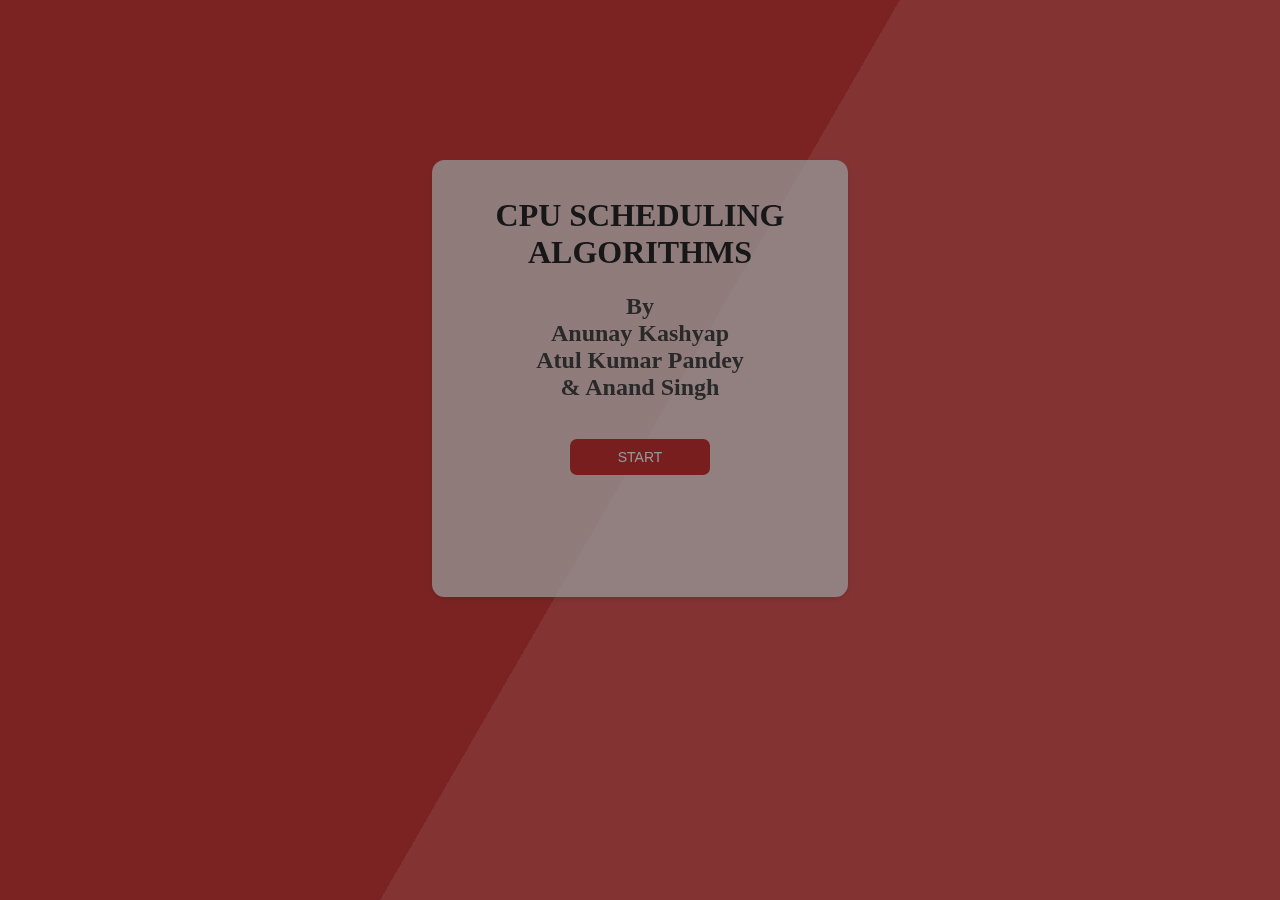
<file: index.html>
<html id="cpu">

<head>
  <link rel="stylesheet" href="css/app.css" />
  <link rel="stylesheet" href="css/indexcpu.css" />
  <link rel="icon" href="cpu.png" type="image/icon type">
  <title>CPU Scheduling Algorithms - Project</title>

  <script src="js/jquery-3.1.0.min.js"></script>
  <script>
    $(document).ready(function () {
      $('#methods').change(function () { location.href = $(this).val(); });
    })


  </script>
</head>

<body id="cpu">
  <div id="preloader">
    <div id="status">&nbsp;</div>
  </div>
  <script>
    $(window).on('load', function () {
      $('#status').fadeOut();
      $('#preloader').delay(350).fadeOut('slow');
      $('body').delay(350).css({ 'overflow': 'visible' });
    })
  </script>
  <div class="bg"></div>
  <div class="bg bg2"></div>
  <div class="bg bg3"></div>
  <center>
    <div id="card">
      <h1>CPU SCHEDULING ALGORITHMS</h1>
      <h2>By <br>Anunay Kashyap <br>Atul Kumar Pandey <br>& Anand Singh</h2>
      <br>
      <div>
        <a href="FirstComeFirstServe.html">
          <button class="button" id="start">START</button>
        </a>
      </div>
    </div>
  </center>
</body>

</html>
</file>
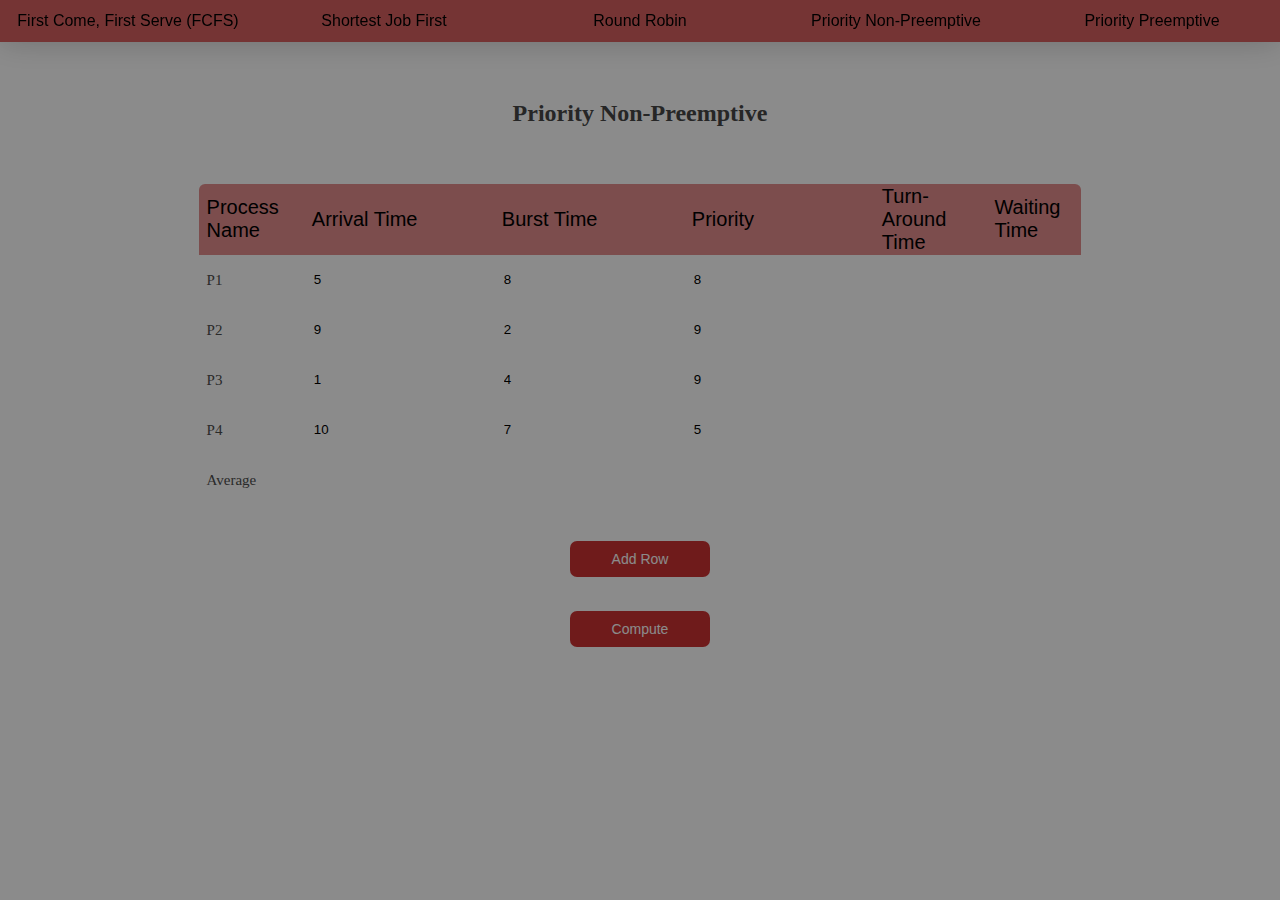
<file: PriorityNonPreemptive.html>
<html>
    <head>
    <link rel="stylesheet" href="css/app.css" />
    <link rel="stylesheet" href="css/menu.css" />
    <link rel="stylesheet" href="css/util.css" />
        <title>Priority Non-Preemptive</title>
       
        <script src="js/jquery-3.1.0.min.js"></script>
        <script>
            var ready_queue = [];
            var cpu_process = null;
            var cpu_bursttime = null;
            var GLOBAL_startTime = null;
            var GLOBAL_endTime = null;
            var GLOBAL_bubbleStart = null;
            var GLOBAL_bubbleEnd = null;
            var my_console = $('#cust_console');
            var my_gantt_chart = $('#gantt_chart');
            var my_colors = [
  			    '#fa2d3b',
                            '#5d62f5',
                            '#48b08f',
                            '#611a12'
            ];
            var i = null;
            var pr_done = 0;

            var num = 4
            function loadValues(){
                $('#methods').change(function(){
                    location.href = $(this).val();
                });
                $('input').each(function(){
                    $(this).val(Math.floor(Math.random() * 10) + 1);
                });
                $('#INIT_COMPUTE').click(function () {
                    if(checkValues()){ 
                        i = GET_ARRIVALTIME_LOWEST(); 
                        do{ 
                            PROCESS_ARRIVALS(i);
                            if(cpu_process != null){ 
                                if(i == GLOBAL_endTime){
                                    var curr_width = (((GLOBAL_endTime - GLOBAL_startTime) / GET_BURSTTIME_SUM()) * 80); 
                                    $('#gantt_chart').append('<div data-process="'+cpu_process+'" data-start="'+GLOBAL_startTime+'" data-end="'+GLOBAL_endTime+'" class="gantt_block" style="background-color: '+my_colors[(cpu_process-1)%4]+'; width: '+curr_width+'%;">P'+cpu_process+'<br/>'+GLOBAL_startTime+' - '+GLOBAL_endTime+'</div>');
                                    pr_done++;

                              
                                    var curr_arrivaltime = parseFloat($('[data-process="'+cpu_process+'"][class="arrival_time"]').val());
                                    $('#P'+cpu_process+'_TAT').append(GLOBAL_endTime - curr_arrivaltime);
                                    $('#P'+cpu_process+'_WT').append(GLOBAL_startTime - curr_arrivaltime);
                                
                                    cpu_process = null;
                                    cpu_bursttime = null;
                                }
                            }

                            if(cpu_process == null){ 
                                if(ready_queue.length > 0){ 
                                    if(GLOBAL_bubbleStart != null){
                                        var bubble_width = ((i - GLOBAL_bubbleStart) / GET_BURSTTIME_SUM()) * 80;
                                        $('#gantt_chart').append('<div class="bubble" style="background-color: white; width: '+bubble_width+'%;  color: black;">BUBBLE<br/>'+GLOBAL_bubbleStart+' - '+i+'</div>');
                                        GLOBAL_bubbleStart = null;
                                    }
                                    cpu_process = ready_queue[0].split('?')[0]; 
                                    cpu_bursttime = parseFloat(ready_queue[0].split('?')[1]);
                                    ready_queue.shift(); 
                                    GLOBAL_startTime = i; 
                                    GLOBAL_endTime = GLOBAL_startTime + cpu_bursttime; 
                                }else{ 
                                    if(GLOBAL_bubbleStart == null){
                                        GLOBAL_bubbleStart = i;
                                    }
                                }
                            }
                            i++;
							
                        }while(pr_done < 4);

                    
                        var total_TAT = 0;
                        $('.TAT').each(function (index) {
                            total_TAT += parseFloat($(this).text());
                        });
                        $('#AVG_TAT').empty().append((total_TAT/4));
                    
                        var total_WT = 0;
                        $('.WT').each(function (index) {
                            total_WT += parseFloat($(this).text());
                        });
                        $('#AVG_WT').empty().append((total_WT/4));
                    }
                })
            };
            $(document).ready(loadValues);
            function GET_BURSTTIME_SUM(){
                var total = 0.0;
                $('.burst_time').each(function(index){
                    total += parseFloat($(this).val());
                });

                return (total + GET_ARRIVALTIME_LOWEST());
            }

            function PROCESS_ARRIVALS(time){
                var arrival_flag = false;
                $('.arrival_time').each(function(index){
                    var curr_arrival_time = Math.round(parseFloat($(this).val()));
                    if(curr_arrival_time == parseFloat(time)){
                        var process_number = index+1;
                        var curr_bursttime = parseFloat($('[data-process="'+(process_number)+'"][class="burst_time"]').val());
                        var curr_prio = parseFloat($('[data-process="'+(process_number)+'"][class="priority"]').val());
                        ready_queue.push(process_number+'?'+curr_bursttime+'?'+curr_prio);
                        console.log(time+'\t: PR ARRVD : '+process_number+'/'+curr_bursttime+' | '+ready_queue);
                        SORT_READY_QUEUE();
                        arrival_flag = true;
                    }
                });
                return arrival_flag;
            }

            function GET_ARRIVALTIME_LOWEST(){
                var lowest = GET_ARRIVALTIME_HIGHEST();
                $('.arrival_time').each(function(){
                    if(parseFloat($(this).val()) < lowest){
                        lowest = parseFloat($(this).val());
                    }
                });

                return lowest;
            }

            function GET_ARRIVALTIME_HIGHEST(){
                var highest = 0;
                $('.arrival_time').each(function(){
                    if(highest == 0){
                        highest = parseFloat($(this).val());
                    }
                    if(parseFloat($(this).val()) > highest){
                        highest = parseFloat($(this).val());
                    }
                });
                return parseFloat(highest);
            }

            function checkValues(){
                var flag = true;
                $('.arrival_time').each(function(index){

                    if($(this).val() == '' || !$.isNumeric($(this).val())){
                        $('#cust_console').append('Please input a number for Arrival Time for Process P'+(index+1)+'<br/>');
                        flag = false;
                    }
                })
                $('.burst_time').each(function(index){
         
                    if($(this).val() == '' || !$.isNumeric($(this).val())){
                        $('#cust_console').append('Please input a number for Burst Time for Process P'+(index+1)+'<br/>');
                        flag = false;
                    }
                })
                $('.priority').each(function(index){

                    if($(this).val() == '' || !$.isNumeric($(this).val())){
                        $('#cust_console').append('Please input a number for Priority for Process P'+(index+1)+'<br/>');
                        flag = false;
                    }
                })

                return flag;
            }

            function SORT_READY_QUEUE(){
                ready_queue.sort(function(a,b){ // sort queue by lowest priority first
                    return a.split('?')[2] - b.split('?')[2]
                });
            }
            function addRow()
            {
                var lastRow = $('#table tr:last');
                var table = document.getElementById('table')
                let row = '<tr><td>P' 
                + (num + 1)
                + '</td><td><input data-process='
                + (num+1)
                + ' type="text" class="arrival_time" /></td><td><input data-process='
                + (num+1)
                + ' type="text" class="burst_time" /></td><td><input data-process='
                + (num+1)
                + ' type="text" class="priority" /></td><td><span class="TAT" id="P'
                + (num+1)
                + '_TAT"></span></td><td><span class="WT" id="P'
                + (num+1)
                + '_WT"></span></td></tr>';
                lastRow.before(row)
                num+=1
                loadValues()
            }
        </script>
    </head>
    <body>
<div id="preloader">
  <div id="status">&nbsp;</div>
</div>
<script>
$(window).on('load', function() { 
  $('#status').fadeOut(); 
  $('#preloader').delay(350).fadeOut('slow'); 
  $('body').delay(350).css({'overflow':'visible'});
})
</script>
 <header id="header">
        <nav class="links" style="--items: 5;">
            <a href="FirstComeFirstServe.html">First Come, First Serve (FCFS)</a>
            <a href="ShortestJobFirst.html">Shortest Job First</a>
            <a href="RoundRobin.html">Round Robin</a>
            <a href="PriorityNonPreemptive.html">Priority Non-Preemptive</a>
            <a href="PriorityPreemptive.html">Priority Preemptive</a>
            <span class="line"></span>
        </nav>
    </header>
    <br><br><br><br>
    <h2>Priority Non-Preemptive</h2>
    <br><br>
    <center>
        <table border="1" id="table" class="table">
            <thead>
            <tr>
                <td>Process Name</td>
                <td>Arrival Time</td>
                <td>Burst Time</td>
                <td>Priority</td>
                <td>Turn-Around Time</td>
                <td>Waiting Time</td>
            </tr>
            </thead>
            <tbody>
            <tr>
                <td>P1</td>
                <td><input data-process="1" type="text" class="arrival_time" /></td>
                <td><input data-process="1" type="text" class="burst_time" /></td>
                <td><input data-process="1" type="text" class="priority" /></td>
                <td><span class="TAT" id="P1_TAT"></span></td>
                <td><span class="WT" id="P1_WT"></span></td>
            </tr>
            <tr>
                <td>P2</td>
                <td><input data-process="2" type="text" class="arrival_time" /></td>
                <td><input data-process="2" type="text" class="burst_time" /></td>
                <td><input data-process="2" type="text" class="priority" /></td>
                <td><span class="TAT" id="P2_TAT"></span></td>
                <td><span class="WT" id="P2_WT"></span></td>
            </tr>
            <tr>
                <td>P3</td>
                <td><input data-process="3" type="text" class="arrival_time" /></td>
                <td><input data-process="3" type="text" class="burst_time" /></td>
                <td><input data-process="3" type="text" class="priority" /></td>
                <td><span class="TAT" id="P3_TAT"></span></td>
                <td><span class="WT" id="P3_WT"></span></td>
            </tr>
            <tr>
                <td>P4</td>
                <td><input data-process="4" type="text" class="arrival_time" /></td>
                <td><input data-process="4" type="text" class="burst_time" /></td>
                <td><input data-process="4" type="text" class="priority" /></td>
                <td><span class="TAT" id="P4_TAT"></span></td>
                <td><span class="WT" id="P4_WT"></span></td>
            </tr>
            <tr>
                <td colspan="4">Average</td>
                <td><span id="AVG_TAT"></span></td>
                <td><span id="AVG_WT"></span></td>
            </tr>
            </tbody>
        </table>
        <br/><br/>
        <button type="button" class="addBtn" onclick="addRow();">Add Row</button>
        <br/><br/>
        <div style="width: 90%">
            <div id="gantt_chart">
            </div>
        </div>
        <div style="clear: both;"></div>
        <p id="cust_console" style="color:red;"></p>
        <button id="INIT_COMPUTE">Compute</button>

</center>
    </body>
</html>
</file>
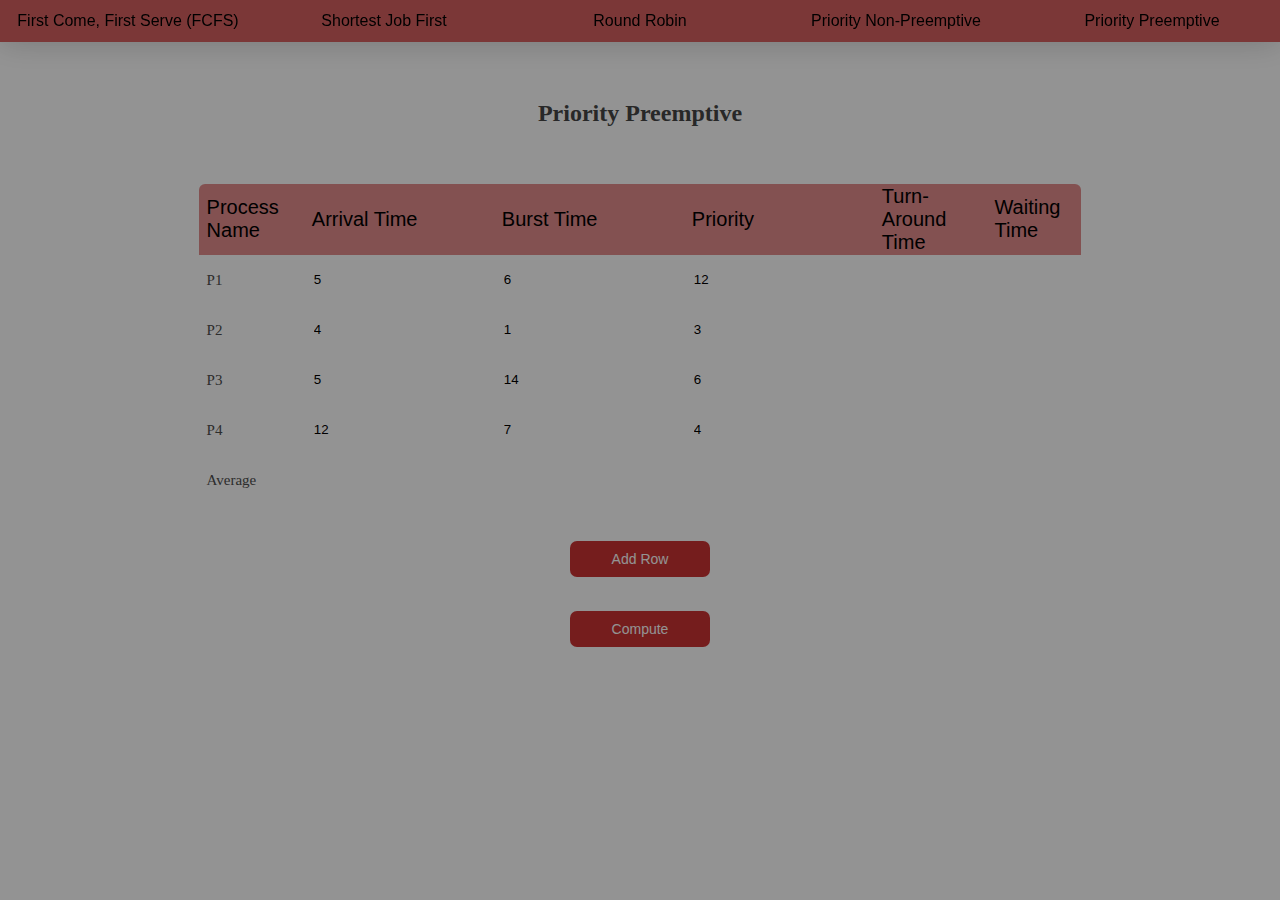
<file: PriorityPreemptive.html>
<html>
<head>
    <link rel="stylesheet" href="css/app.css" />
    <link rel="stylesheet" href="css/menu.css" />
    <link rel="stylesheet" href="css/util.css" />
    <title>Priority Preemptive</title>
   
    <script src="js/jquery-3.1.0.min.js"></script>

    <script>
    var ready_queue = [];
    var cpu_process = null;
    var cpu_bursttime = null;
    var cpu_priority = null;
    var GLOBAL_startTime = null;
    var GLOBAL_endTime = null;
    var GLOBAL_bubbleStart = null;
    var GLOBAL_bubbleEnd = null;
    var my_console = $('#cust_console');
    var my_gantt_chart = $('#gantt_chart');
    var my_colors = [
                            '#fa2d3b',
                            '#5d62f5',
                            '#48b08f',
                            '#611a12'
    ];
    var pr_done = 0;
    var num = 4
    function loadValues(){

        $('input').each(function(){
            $(this).val(Math.floor(Math.random() * 15) + 1);
        });

        $('#INIT_COMPUTE').click(function(){
            if(checkValues()){
                var i = GET_ARRIVALTIME_LOWEST();
                do{
                    PROCESS_ARRIVALS(i); 

                    if(cpu_process != null){
                        cpu_bursttime--;
                        console.log(i+'\t: DCRMNT BT : P'+cpu_process+'/'+cpu_bursttime);

                        if(cpu_bursttime == 0){ 
                            GLOBAL_endTime = i; 
                            var bt_of_process = parseFloat(GLOBAL_endTime - GLOBAL_startTime);
                            var curr_width = ((bt_of_process / GET_BURSTTIME_SUM()) * 80); 
                            $('#gantt_chart').append('<div data-process="'+cpu_process+'" data-start="'+GLOBAL_startTime+'" data-end="'+GLOBAL_endTime+'" class="gantt_block" style="background-color: '+my_colors[(cpu_process-1)%4]+'; width: '+curr_width+'%;">P'+cpu_process+'<br/>'+GLOBAL_startTime+' - '+GLOBAL_endTime+'</div>');
                            console.log(i+'\t: '+' ADD_GANTT_1 = '+cpu_process+'/'+cpu_bursttime);
                            cpu_process = null;
                            cpu_bursttime = null;
                            pr_done++;
                        }
                    }

                    if(cpu_process == null){
                        if(ready_queue.length > 0){SORT_READY_QUEUE(); 
                            cpu_process = ready_queue[0].split('?')[0];	
                            cpu_bursttime = ready_queue[0].split('?')[1];
                            cpu_priority = parseFloat(ready_queue[0].split('?')[2]);
                            ready_queue.shift();
                            GLOBAL_startTime = i;

                            if(GLOBAL_bubbleStart != null){
                                console.log(i+'\t: BUBBLE END');
                                var bubble_width = ((i - GLOBAL_bubbleStart) / GET_BURSTTIME_SUM()) * 80;
                                $('#gantt_chart').append('<div class="bubble" style="background-color: white; width: '+bubble_width+'%; color: black;">BUBBLE<br/>'+GLOBAL_bubbleStart+' - '+i+'</div>');
                                GLOBAL_bubbleStart = null;
                            }

                            console.log(i+'\t: ADD PR to CPU : P'+cpu_process+'/'+cpu_bursttime);
                        }else{ 
                            if(GLOBAL_bubbleStart == null){
                                GLOBAL_bubbleStart = i;
                            }
                            console.log(i+'\t: BUBBLE INC - Start = '+GLOBAL_bubbleStart);
                        }
                    }else{
                       
                        if(ready_queue.length > 0){
                            SORT_READY_QUEUE();
                            var og_temp_pr = ready_queue[0].split('?')[0];
                            var og_temp_bt = ready_queue[0].split('?')[1]; 
                            var og_temp_prio = parseFloat(ready_queue[0].split('?')[2]); 
                            console.log(i+'\t:'+og_temp_prio+' < '+cpu_priority+' = '+(og_temp_prio <= cpu_priority));
                            if(og_temp_prio < cpu_priority){ 
                                GLOBAL_endTime = i; // change end time to loop value `i`
                                var bt_of_process = parseFloat(GLOBAL_endTime - GLOBAL_startTime); 
                                var curr_width = ((bt_of_process / GET_BURSTTIME_SUM()) * 80); 
                                $('#gantt_chart').append('<div data-process="'+cpu_process+'" data-start="'+GLOBAL_startTime+'" data-end="'+GLOBAL_endTime+'" class="gantt_block" style="background-color: '+my_colors[(cpu_process-1)]+'; width: '+curr_width+'%;">P'+cpu_process+'<br/>'+GLOBAL_startTime+' - '+GLOBAL_endTime+'</div>');
                                console.log(i+'\t: '+' ADD_GANTT_2 = '+cpu_process+'/'+cpu_bursttime);


                                console.log(i+'\t: CHNG PR : P'+cpu_process+'/'+cpu_bursttime+' to '+og_temp_pr+'/'+og_temp_bt);
                                ready_queue.push(cpu_process+'?'+cpu_bursttime+'?'+cpu_priority); 
                                cpu_process = og_temp_pr;
                                cpu_bursttime = og_temp_bt;
                                cpu_priority = og_temp_prio; 
                                ready_queue.shift();
                                SORT_READY_QUEUE();
                                GLOBAL_startTime = i;
                            }
                        }
                    }
                    i++;
                }while(pr_done < num);

                var et_array_p = [];
                var et_array_e = [];
                $('.gantt_block').each(function (index) { 

                    var tmp_process = parseFloat($(this).data('process'));
                    var tmp_start = parseFloat($(this).data('start'));
                    var tmp_end = parseFloat($(this).data('end'));
                    var tmp_arrival = parseFloat($('[data-process="'+(tmp_process)+'"][class="arrival_time"]').val());

                    var slctr_tat = $('#P'+tmp_process+'_TAT');
                    var slctr_wt = $('#P'+tmp_process+'_WT');
                    var inArray = $.inArray(tmp_process, et_array_p);

                    slctr_tat.empty().append(tmp_end - tmp_arrival);

                    var curr_wt = slctr_wt.text();
                    if(inArray > -1){
                        slctr_wt.empty().append(parseFloat(curr_wt) + (tmp_start - et_array_e[inArray]));
                        et_array_e[inArray] = tmp_end;
                    }else{
                        slctr_wt.append(tmp_start - tmp_arrival);
                        et_array_p.push(tmp_process);
                        et_array_e.push(tmp_end);
                    }
                });

                var total_tat = 0;
                $('.TAT').each(function (index) {
                    total_tat += parseFloat($(this).text());
                });
                $('#AVG_TAT').empty().append((parseFloat(total_tat)/$('.TAT').length));
                var total_wt = 0;
                $('.WT').each(function (index) {
                    total_wt += parseFloat($(this).text());
                });
                $('#AVG_WT').empty().append((parseFloat(total_wt)/$('.WT').length));
            }
        });

        $('#methods').change(function(){
            location.href = $(this).val();
        })
    };
    $(document).ready(loadValues);
    function checkValues(){
        var flag = true;
        $('#cust_console').empty();
        $('.arrival_time').each(function(index){
             if($(this).val() == '' || !$.isNumeric($(this).val())){
                $('#cust_console').append('Please input a number for Arrival Time for Process P'+(index+1)+'<br/>');
                flag = false;
            }
        })
        $('.burst_time').each(function(index){

            if($(this).val() == '' || !$.isNumeric($(this).val())){
                $('#cust_console').append('Please input a number for Burst Time for Process P'+(index+1)+'<br/>');
                flag = false;
            }
        })
        $('.priority').each(function(index){
            if($(this).val() == '' || !$.isNumeric($(this).val())){
                $('#cust_console').append('Please input a number for Priority for Process P'+(index+1)+'<br/>');
                flag = false;
            }
        })

        return flag;
    }

    function GET_BT_OF_PROCESS(cpu){
        return parseFloat(Math.round($('[data-process="'+(cpu)+'"][class="burst_time"]').val()));
    }

    function GET_ARRIVALTIME_LOWEST(){
        var lowest = GET_ARRIVALTIME_HIGHEST();
        $('.arrival_time').each(function(){
            if(parseFloat($(this).val()) < lowest){
                lowest = parseFloat($(this).val());
            }
        });

        return lowest;
    }

    function GET_PROCESSTIME(){

    }

    function GET_ARRIVALTIME_HIGHEST(){
        var highest = 0;
        $('.arrival_time').each(function(){
            if(highest == 0){
                highest = parseFloat($(this).val());
            }
            if(parseFloat($(this).val()) > highest){
                highest = parseFloat($(this).val());
            }
        });
        return parseFloat(highest);
    }

    function GET_BURSTTIME_SUM(){
        var total = 0.0;
        $('.burst_time').each(function(index){
            total += parseFloat($(this).val());
        });

        return (total + GET_ARRIVALTIME_LOWEST());
    }

    function GET_PR_WITH_HIGHEST_AT_AND_BT(){
        var procAndBT = null;
        $('.arrival_time').each(function(index){ 
            var curr_arrival_time = Math.round(parseFloat($(this).val()));
            var highest = 0;
            if(curr_arrival_time > highest){
                highest = curr_arrival_time;
                procAndBT = [$(this).data('process'), parseFloat(highest)];
            }
        });

        return procAndBT;
    }

    function PROCESS_ARRIVALS(time){
        var arrival_flag = false;
        $('.arrival_time').each(function(index){ 
            var curr_arrival_time = Math.round(parseFloat($(this).val()));
            if(curr_arrival_time == parseFloat(time)){
                var process_number = index+1;
                var curr_bursttime = parseFloat($('[data-process="'+(process_number)+'"][class="burst_time"]').val());
                var curr_prio = parseFloat($('[data-process="'+(process_number)+'"][class="priority"]').val());
                ready_queue.push(process_number+'?'+curr_bursttime+'?'+curr_prio);
                console.log(time+'\t: PR ARRVD : '+process_number+'/'+curr_bursttime+' | '+ready_queue);
                SORT_READY_QUEUE();
                arrival_flag = true;
            }
        });
        return arrival_flag;
    }

    function GET_BURSTTIME_TOTAL(){
        var total = 0.0;
        $('.burst_time').each(function(index){
            total += parseFloat($(this).val());
        });

        if(GET_ARRIVALTIME_HIGHEST() > total){
            total = GET_ARRIVALTIME_HIGHEST();
        }

        return parseFloat(total);
    }

    function SORT_READY_QUEUE(){
        ready_queue.sort(function(a,b){ // sort queue by lowest bt first
            return a.split('?')[2] - b.split('?')[2]
        });
    }
    function addRow()
    {
        var lastRow = $('#table tr:last');
        var table = document.getElementById('table')
        let row = '<tr><td>P' 
        + (num + 1)
        + '</td><td><input data-process='
        + (num+1)
        + ' type="text" class="arrival_time" /></td><td><input data-process='
        + (num+1)
        + ' type="text" class="burst_time" /></td><td><input data-process='
        + (num+1)
        + ' type="text" class="priority" /></td><td><span class="TAT" id="P'
        + (num+1)
        + '_TAT"></span></td><td><span class="WT" id="P'
        + (num+1)
        + '_WT"></span></td></tr>';
        lastRow.before(row)
        num+=1
        loadValues()
    }
    </script>
</head>
<body>
<div id="preloader">
  <div id="status">&nbsp;</div>
</div>
<script>
$(window).on('load', function() { 
  $('#status').fadeOut(); 
  $('#preloader').delay(350).fadeOut('slow'); 
  $('body').delay(350).css({'overflow':'visible'});
})
</script>
<header id="header">
    <nav class="links" style="--items: 5;">
        <a href="FirstComeFirstServe.html">First Come, First Serve (FCFS)</a>
        <a href="ShortestJobFirst.html">Shortest Job First</a>
        <a href="RoundRobin.html">Round Robin</a>
        <a href="PriorityNonPreemptive.html">Priority Non-Preemptive</a>
        <a href="PriorityPreemptive.html">Priority Preemptive</a>
        <span class="line"></span>
    </nav>
</header>
<br><br><br><br>
<h2>Priority Preemptive</h2>
<br><br>
<center>
<table border="1" id="table" class="table">
    <thead>
    <tr>
        <td>Process Name</td>
        <td>Arrival Time</td>
        <td>Burst Time</td>
        <td>Priority</td>
        <td>Turn-Around Time</td>
        <td>Waiting Time</td>
    </tr>
    </thead>
    <tbody>
    <tr>
        <td>P1</td>
        <td><input data-process="1" type="text" class="arrival_time" /></td>
        <td><input data-process="1" type="text" class="burst_time" /></td>
        <td><input data-process="1" type="text" class="priority" /></td>
        <td><span class="TAT" id="P1_TAT"></span></td>
        <td><span class="WT" id="P1_WT"></span></td>
    </tr>
    <tr>
        <td>P2</td>
        <td><input data-process="2" type="text" class="arrival_time" /></td>
        <td><input data-process="2" type="text" class="burst_time" /></td>
        <td><input data-process="2" type="text" class="priority" /></td>
        <td><span class="TAT" id="P2_TAT"></span></td>
        <td><span class="WT" id="P2_WT"></span></td>
    </tr>
    <tr>
        <td>P3</td>
        <td><input data-process="3" type="text" class="arrival_time" /></td>
        <td><input data-process="3" type="text" class="burst_time" /></td>
        <td><input data-process="3" type="text" class="priority" /></td>
        <td><span class="TAT" id="P3_TAT"></span></td>
        <td><span class="WT" id="P3_WT"></span></td>
    </tr>
    <tr>
        <td>P4</td>
        <td><input data-process="4" type="text" class="arrival_time" /></td>
        <td><input data-process="4" type="text" class="burst_time" /></td>
        <td><input data-process="4" type="text" class="priority" /></td>
        <td><span class="TAT" id="P4_TAT"></span></td>
        <td><span class="WT" id="P4_WT"></span></td>
    </tr>
    <tr>
        <td colspan="4">Average</td>
        <td><span id="AVG_TAT"></span></td>
        <td><span id="AVG_WT"></span></td>
    </tr>
    </tbody>
</table>
<br/><br/>
<button type="button" class="addBtn" onclick="addRow();">Add Row</button>
<br/><br/>
<div style="width: 90%">
    <div id="gantt_chart">
    </div>
</div>
<div style="clear: both;"></div>
<p id="cust_console" style="color:red;"></p>
<button id="INIT_COMPUTE">Compute</button>
</center>
</body>
</html>
</file>
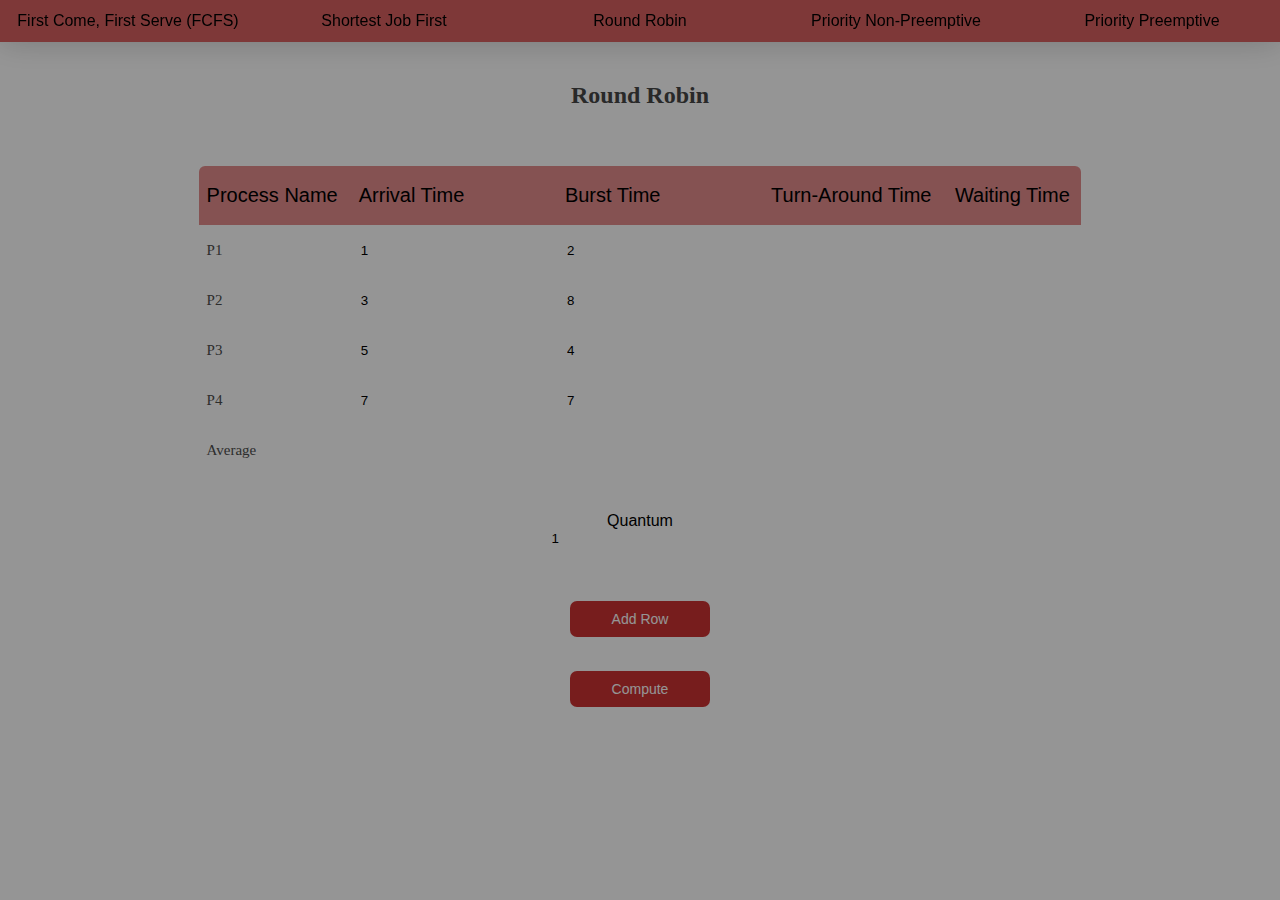
<file: RoundRobin.html>
<html>
<head>
    <link rel="stylesheet" href="css/app.css" />
    <link rel="stylesheet" href="css/menu.css" />
    <link rel="stylesheet" href="css/util.css" />
<title>Round Robin</title>

<script src="js/jquery-3.1.0.min.js"></script>
<script>
var ready_queue = [];
var cpu_process = null;
var cpu_bursttime = null;
var GLOBAL_startTime = null;
var GLOBAL_endTime = null;
var GLOBAL_bubbleStart = null;
var GLOBAL_bubbleEnd = null;
var my_console = $('#cust_console');
var my_gantt_chart = $('#gantt_chart');
var my_colors = [
'#fa2d3b',
'#5d62f5',
'#48b08f',
'#611a12'
];
var pr_done = 0;
var quantum = 0;
var burst_counter = 0;
var num = 4
			function loadValues(){

    $('input').each(function(){
        $(this).val(Math.floor(Math.random() * 10) + 1);
    });
    $('#quantum').val(Math.floor(Math.random() * 5) + 1);

    $('#INIT_COMPUTE').click(function(){
        if(checkValues()){
            var i = GET_ARRIVALTIME_LOWEST();
            quantum = $('#quantum').val();

            do{ 
                PROCESS_ARRIVALS(i); 
                if(cpu_process != null){ 
                    cpu_bursttime--; 
                    burst_counter++;
                    if(burst_counter == quantum || cpu_bursttime == 0){ 
                        GLOBAL_endTime = i; 
                        var bt_of_process = parseFloat(GLOBAL_endTime - GLOBAL_startTime);
                        var curr_width = ((bt_of_process / GET_BURSTTIME_SUM()) * 80);
                        $('#gantt_chart').append('<div data-process="'+cpu_process+'" data-start="'+GLOBAL_startTime+'" data-end="'+GLOBAL_endTime+'" class="gantt_block" style="background-color: '+my_colors[(cpu_process-1)%4]+'; width: '+curr_width+'%;">P'+cpu_process+'<br/>'+GLOBAL_startTime+' - '+GLOBAL_endTime+'</div>');
                        if(cpu_bursttime > 0){ 
                            PROCESS_ARRIVALS(i); 
                            ready_queue.push(cpu_process+'?'+cpu_bursttime);
                        }else if(cpu_bursttime == 0){
                            pr_done++; 
                        }

                        cpu_process = null;
                        cpu_bursttime = null;

                        GLOBAL_startTime = i;
                        burst_counter = 0;
                    }
                }

                if(cpu_process == null){ 
                    if(ready_queue.length > 0){ 
                        cpu_process = ready_queue[0].split('?')[0];	
                        cpu_bursttime = ready_queue[0].split('?')[1];
                        ready_queue.shift(); 
                        GLOBAL_startTime = i; 
                        burst_counter = 0;

                        if(GLOBAL_bubbleStart != null){ 
                            var bubble_width = ((i - GLOBAL_bubbleStart) / GET_BURSTTIME_SUM()) * 80; 
                            $('#gantt_chart').append('<div class="bubble" style="background-color: white; width: '+bubble_width+'%;  color: black;">BUBBLE<br/>'+GLOBAL_bubbleStart+' - '+i+'</div>');
                            GLOBAL_bubbleStart = null; 
                        }
                    }else{ 
                        if(GLOBAL_bubbleStart == null){
                            GLOBAL_bubbleStart = i;
                        }
                    }
                }
                i++;
            }while(pr_done < 4);

            var et_array_p = [];
            var et_array_e = [];
            $('.gantt_block').each(function (index) {
            
                var tmp_process = parseFloat($(this).data('process'));
                var tmp_start = parseFloat($(this).data('start'));
                var tmp_end = parseFloat($(this).data('end'));
                var tmp_arrival = parseFloat($('[data-process="'+(tmp_process)+'"][class="arrival_time"]').val());
             
                var slctr_tat = $('#P'+tmp_process+'_TAT');
                var slctr_wt = $('#P'+tmp_process+'_WT');
                var inArray = $.inArray(tmp_process, et_array_p);

              
                slctr_tat.empty().append(tmp_end - tmp_arrival);

               
                var curr_wt = slctr_wt.text();
                if(inArray > -1){
                    slctr_wt.empty().append(parseFloat(curr_wt) + (tmp_start - et_array_e[inArray]));
                    et_array_e[inArray] = tmp_end;
                }else{
                    slctr_wt.append(tmp_start - tmp_arrival);
                    et_array_p.push(tmp_process);
                    et_array_e.push(tmp_end);
                }
            });

            var total_tat = 0;
            $('.TAT').each(function (index) {
                total_tat += parseFloat($(this).text());
            });
            $('#AVG_TAT').empty().append((parseFloat(total_tat)/$('.TAT').length));

            var total_wt = 0;
            $('.WT').each(function (index) {
                total_wt += parseFloat($(this).text());
            });
            $('#AVG_WT').empty().append((parseFloat(total_wt)/$('.WT').length));
        }
    });

    $('#methods').change(function(){
        location.href = $(this).val();
    })
};
$(document).ready(loadValues);
function checkValues(){
    var flag = true;
    $('#cust_console').empty();
    $('.arrival_time').each(function(index){
 
        if($(this).val() == '' || !$.isNumeric($(this).val())){
            $('#cust_console').append('Please input a number for Arrival Time for Process P'+(index+1)+'<br/>');
            flag = false;
        }
    })
    $('.burst_time').each(function(index){
    
        if($(this).val() == '' || !$.isNumeric($(this).val())){
            $('#cust_console').append('Please input a number for Burst Time for Process P'+(index+1)+'<br/>');
            flag = false;
        }
    })
    $('.priority').each(function(index){
        if($(this).val() == '' || !$.isNumeric($(this).val())){
            $('#cust_console').append('Please input a number for Priority for Process P'+(index+1)+'<br/>');
            flag = false;
        }
    })

    switch ($('#quantum').val()){
        case '' :
        case '0'  :
            $('#cust_console').append('Please input a number Q (Quantum)<br/>');
            flag = false;
            break;
        default :
            break;
    }

    return flag;
}

function GET_BT_OF_PROCESS(cpu){
    return parseFloat(Math.round($('[data-process="'+(cpu)+'"][class="burst_time"]').val()));
}

function GET_ARRIVALTIME_LOWEST(){
    var lowest = GET_ARRIVALTIME_HIGHEST();
    $('.arrival_time').each(function(){
        if(parseFloat($(this).val()) < lowest){
            lowest = parseFloat($(this).val());
        }
    });

    return lowest;
}

function GET_PROCESSTIME(){

}

function GET_ARRIVALTIME_HIGHEST(){
    var highest = 0;
    $('.arrival_time').each(function(){
        if(highest == 0){
            highest = parseFloat($(this).val());
        }
        if(parseFloat($(this).val()) > highest){
            highest = parseFloat($(this).val());
        }
    });
    return parseFloat(highest);
}

function GET_BURSTTIME_SUM(){
    var total = 0.0;
    $('.burst_time').each(function(index){
        total += parseFloat($(this).val());
    });

    return (total + GET_ARRIVALTIME_LOWEST());
}

function GET_PR_WITH_HIGHEST_AT_AND_BT(){
    var procAndBT = null;
    $('.arrival_time').each(function(index){ 
        var curr_arrival_time = Math.round(parseFloat($(this).val()));
        var highest = 0;
        if(curr_arrival_time > highest){
            highest = curr_arrival_time;
            procAndBT = [$(this).data('process'), parseFloat(highest)];
        }
    });

    return procAndBT;
}

function PROCESS_ARRIVALS(time){
    var arrival_flag = false;
    $('.arrival_time').each(function(index){ 
        var curr_arrival_time = Math.round(parseFloat($(this).val()));
        if(curr_arrival_time == parseFloat(time)){
            var process_number = index+1;
            var curr_bursttime = parseFloat($('[data-process="'+(process_number)+'"][class="burst_time"]').val());
            if($.inArray(process_number+'?'+curr_bursttime, ready_queue) == -1){
                ready_queue.push(process_number+'?'+curr_bursttime);
                arrival_flag = true;
                console.log(time+' - P'+process_number+' arrived ');
                console.log(time+' - '+ready_queue);
            }
        }
    });
    return arrival_flag;
}

function GET_BURSTTIME_TOTAL(){
    var total = 0.0;
    $('.burst_time').each(function(index){
        total += parseFloat($(this).val());
    });

    if(GET_ARRIVALTIME_HIGHEST() > total){
        total = GET_ARRIVALTIME_HIGHEST();
    }

    return parseFloat(total);
}

function SORT_READY_QUEUE(){
    ready_queue.sort(function(a,b){ 
        return a.split('?')[1] - b.split('?')[1]
    });
}
function addRow()
{
    var lastRow = $('#table tr:last');
    var table = document.getElementById('table')
    let row = '<tr><td>P' 
    + (num + 1)
    + '</td><td><input data-process='
    + (num+1)
    + ' type="text" class="arrival_time" /></td><td><input data-process='
    + (num+1)
    + ' type="text" class="burst_time" /></td><td><span class="TAT" id="P'
    + (num+1)
    + '_TAT"></span></td><td><span class="WT" id="P'
    + (num+1)
    + '_WT"></span></td></tr>';
    lastRow.before(row)
    num+=1
    loadValues()
}
</script>
</head>
<body>
<div id="preloader">
  <div id="status">&nbsp;</div>
</div>
<script>
$(window).on('load', function() { 
  $('#status').fadeOut();  
  $('#preloader').delay(350).fadeOut('slow'); 
  $('body').delay(350).css({'overflow':'visible'});
})
</script>
<br/>
<header id="header">
    <nav class="links" style="--items: 5;">
        <a href="FirstComeFirstServe.html">First Come, First Serve (FCFS)</a>
        <a href="ShortestJobFirst.html">Shortest Job First</a>
        <a href="RoundRobin.html">Round Robin</a>
        <a href="PriorityNonPreemptive.html">Priority Non-Preemptive</a>
        <a href="PriorityPreemptive.html">Priority Preemptive</a>
        <span class="line"></span>
    </nav>
</header>
<br><br>
<h2>Round Robin </h2>
<br><br>
<center>
<table border="1" id="table" class="table">
    <thead>
    <tr>
        <td>Process Name</td>
        <td>Arrival Time</td>
        <td>Burst Time</td>
        <td>Turn-Around Time</td>
        <td>Waiting Time</td>
    </tr>
    </thead>
    <tbody>
    <tr>
        <td>P1</td>
        <td><input data-process="1" type="text" class="arrival_time" /></td>
        <td><input data-process="1" type="text" class="burst_time" /></td>
        <td><span class="TAT" id="P1_TAT"></span></td>
        <td><span class="WT" id="P1_WT"></span></td>
    </tr>
    <tr>
        <td>P2</td>
        <td><input data-process="2" type="text" class="arrival_time" /></td>
        <td><input data-process="2" type="text" class="burst_time" /></td>
        <td><span class="TAT" id="P2_TAT"></span></td>
        <td><span class="WT" id="P2_WT"></span></td>
    </tr>
    <tr>
        <td>P3</td>
        <td><input data-process="3" type="text" class="arrival_time" /></td>
        <td><input data-process="3" type="text" class="burst_time" /></td>
        <td><span class="TAT" id="P3_TAT"></span></td>
        <td><span class="WT" id="P3_WT"></span></td>
    </tr>
    <tr>
        <td>P4</td>
        <td><input data-process="4" type="text" class="arrival_time" /></td>
        <td><input data-process="4" type="text" class="burst_time" /></td>
        <td><span class="TAT" id="P4_TAT"></span></td>
        <td><span class="WT" id="P4_WT"></span></td>
    </tr>
    <tr>
        <td colspan="3">Average</td>
        <td><span id="AVG_TAT"></span></td>
        <td><span id="AVG_WT"></span></td>
    </tr>
    </tbody>
</table>
<br><Br>
<center>
    Quantum <input type="text" id="quantum" />
</center>
<br/>
<br/><br/>
        <button type="button" class="addBtn" onclick="addRow();">Add Row</button>
        <br/>
        <br/>
<div style="width: 90%">
    <div id="gantt_chart">
    </div>
</div>
<div style="clear: both;"></div>
<p id="cust_console" style="color:red;"></p>
<button id="INIT_COMPUTE">Compute</button>
</center>
</body>
</html>
</file>
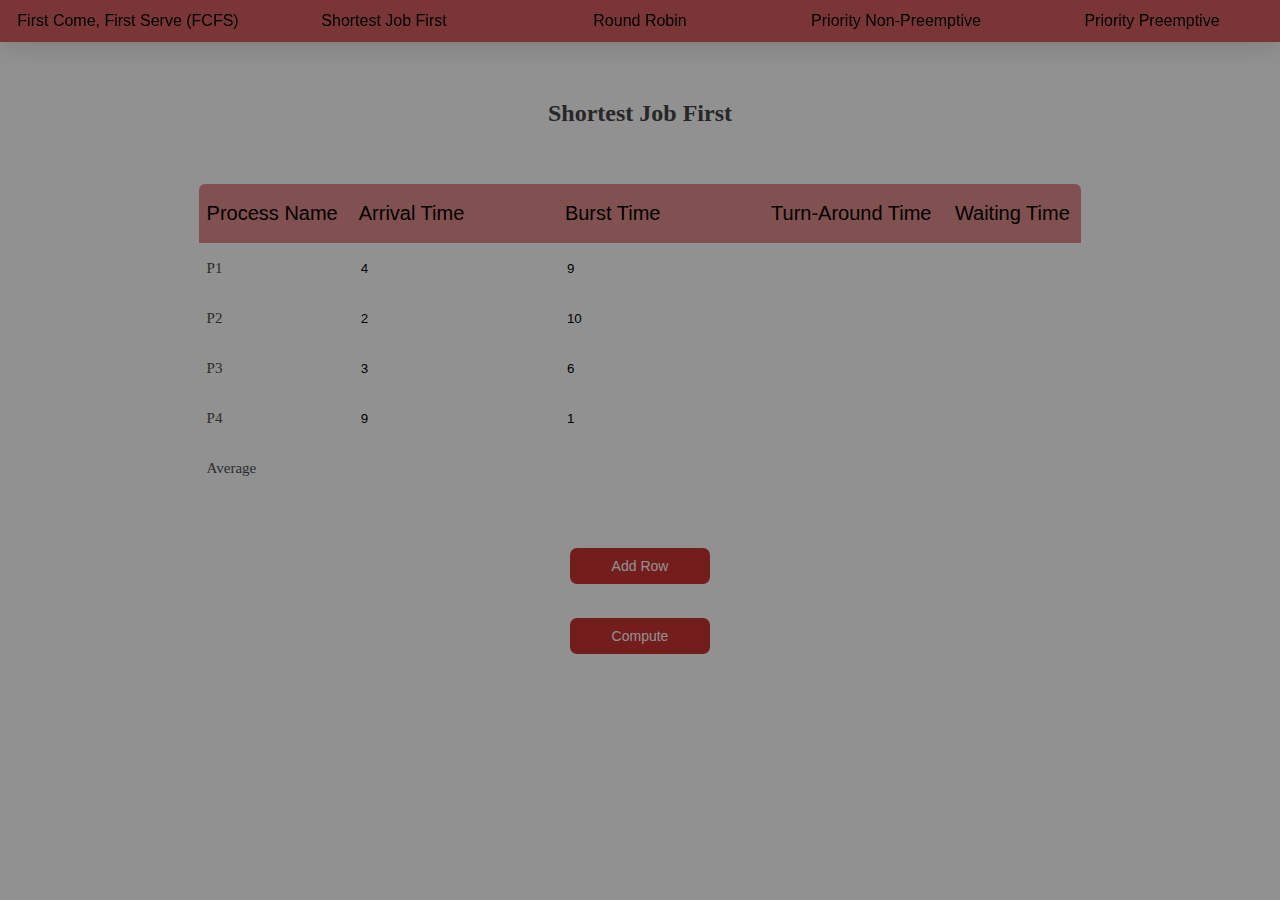
<file: ShortestJobFirst.html>
<html>
<head>
    <link rel="stylesheet" href="css/app.css" />
    <link rel="stylesheet" href="css/menu.css" />
    <link rel="stylesheet" href="css/util.css" />
    <title>Shortest Job First</title>
    <script src="js/jquery-3.1.0.min.js"></script>
    <script>
        var ready_queue = [];
        var FIRST_PROCESS = [];
        var GLOBAL_startTime = null;
        var GLOBAL_endTime = null;
        var my_console = $('#cust_console');
        var my_gantt_chart = $('#gantt_chart');
        var my_colors = [
                            '#fa2d3b',
                            '#5d62f5',
                            '#48b08f',
                            '#611a12'
        ];
        var num = 4
        function loadValues(){

            $('input').each(function(){
                $(this).val(Math.floor(Math.random() * 10) + 1);
            });
            $('#INIT_COMPUTE').click(function(){
                if(checkValues()){ 
                    my_gantt_chart.empty(); 
                    for(var i=0; i <= GET_BURSTTIME_TOTAL(); i++){ 
                        $('.arrival_time').each(function(index){ 
                            var curr_arrival_time = Math.round(parseFloat($(this).val())); 
                            if(curr_arrival_time == parseFloat(i)){ 
                                var process_number = index+1;
                                var curr_bursttime = parseFloat($('[data-process="'+(process_number)+'"][class="burst_time"]').val());
                            
                                if(FIRST_PROCESS.length == 0){
                                    FIRST_PROCESS.push(process_number+'?'+curr_bursttime);
                                }else{
                                    ready_queue.push(process_number+'?'+curr_bursttime);
                                }
                            }
                        });
                    }
                  
                    ready_queue.sort(function(a,b){
                        return a.split('?')[1] - b.split('?')[1]
                    });
                    ready_queue = FIRST_PROCESS.concat(ready_queue);

                    var loop_length = parseFloat(ready_queue.length);
                    my_gantt_chart.empty();
                    for(var o=0; o < loop_length; o++){
                        var tmp_process = ready_queue[0].split('?')[0]; 
                        var tmp_burst = parseFloat(ready_queue[0].split('?')[1]);
                        ready_queue.shift();
                        var tmp_at = parseFloat($('[class="arrival_time"][data-process="'+tmp_process+'"]').val());

                        if(GLOBAL_startTime == null){
                            GLOBAL_startTime = tmp_at; 
                        }

                        if(GLOBAL_startTime < tmp_at){
                            $('#gantt_chart').append('<div class="gantt_block bubble" style="background-color: white; width: 10%; color: black;">BUBBLE<br/>'+GLOBAL_startTime+' - '+tmp_at+'</div>');
                            GLOBAL_startTime = tmp_at;
                        }

                        GLOBAL_endTime = GLOBAL_startTime + tmp_burst;


                        var wt = GLOBAL_startTime - tmp_at;
                        var tat = GLOBAL_endTime - tmp_at;

                        $('#P'+tmp_process+'_WT').empty().append(wt);
                        $('#P'+tmp_process+'_TAT').empty().append(tat);

                        var curr_width = ((tmp_burst / GET_BURSTTIME_TOTAL()) * 80); 

                        $('#gantt_chart').append('<div class="gantt_block" style="background-color: '+my_colors[o%4]+'; width: '+curr_width+'%;">P'+tmp_process+'<br/>'+GLOBAL_startTime+' - '+GLOBAL_endTime+'</div>');

                        GLOBAL_startTime = GLOBAL_endTime;
                    }


                    var total_tat = 0;
                    $('.TAT').each(function(index, value){
                        total_tat += parseFloat($(this).text());
                    });
                    $('#AVG_TAT').empty().append((parseFloat(total_tat)/parseFloat(loop_length)));

                    var total_wt = 0;
                    $('.WT').each(function(index, value){
                        total_wt += parseFloat($(this).text());
                    });
                    $('#AVG_WT').empty().append((parseFloat(total_wt)/parseFloat(loop_length)));
                }
            });
            $('#methods').change(function(){
                location.href = $(this).val();
            })
        };
        $(document).ready(loadValues);
        function GET_BURSTTIME_HIGHEST(){
            var x = 0;
            $('.burst_time').each(function(index){
                var bt = parseFloat($(this).val());
                if(bt > 0){
                    x = bt;
                }
            });

            return parseFloat(x);
        }

        function GET_BURSTTIME_TOTAL(){
            var total = 0.0;
            $('.burst_time').each(function(index){
                total += parseFloat($(this).val());
            });

            if(parseFloat(total) < GET_ARRIVALTIME_HIGHEST()){
                total = GET_ARRIVALTIME_HIGHEST();
            }

            return parseFloat(total);
        }

        function GET_ARRIVALTIME_HIGHEST(){
            var highest = 0;
            $('.arrival_time').each(function(){
                if(highest == 0){
                    highest = parseFloat($(this).val());
                }
                if(parseFloat($(this).val()) > highest){
                    highest = parseFloat($(this).val());
                }
            });
            return parseFloat(highest);
        }

        function checkValues(){
            var flag = true;
            $('#cust_console').empty();
            $('.arrival_time').each(function(index){
   
                if($(this).val() == '' || !$.isNumeric($(this).val())){
                    $('#cust_console').append('Please input a number for Arrival Time for Process P'+(index+1)+'<br/>');
                    flag = false;
                }
            })
            $('.burst_time').each(function(index){
                // check if burst_time is filled out
                if($(this).val() == '' || !$.isNumeric($(this).val())){
                    $('#cust_console').append('Please input a number for Burst Time for Process P'+(index+1)+'<br/>');
                    flag = false;
                }
            })
            $('.priority').each(function(index){
                // check if burst_time is filled out
                if($(this).val() == '' || !$.isNumeric($(this).val())){
                    $('#cust_console').append('Please input a number for Priority for Process P'+(index+1)+'<br/>');
                    flag = false;
                }
            })

            return flag;
        }
        function addRow()
        {
            var lastRow = $('#table tr:last');
            var table = document.getElementById('table')
            let row = '<tr><td>P' 
            + (num + 1)
            + '</td><td><input data-process='
            + (num+1)
            + ' type="text" class="arrival_time" /></td><td><input data-process='
            + (num+1)
            + ' type="text" class="burst_time" /></td><td><span class="TAT" id="P'
            + (num+1)
            + '_TAT"></span></td><td><span class="WT" id="P'
            + (num+1)
            + '_WT"></span></td></tr>';
            lastRow.before(row)
            num+=1
            loadValues()
        }
    </script>
</head>
<body>
<div id="preloader">
  <div id="status">&nbsp;</div>
</div>
<script>
$(window).on('load', function() {
  $('#status').fadeOut();
  $('#preloader').delay(350).fadeOut('slow'); 
  $('body').delay(350).css({'overflow':'visible'});
})
</script>
<header id="header">
    <nav class="links" style="--items: 5;">
        <a href="FirstComeFirstServe.html">First Come, First Serve (FCFS)</a>
        <a href="ShortestJobFirst.html">Shortest Job First</a>
        <a href="RoundRobin.html">Round Robin</a>
        <a href="PriorityNonPreemptive.html">Priority Non-Preemptive</a>
        <a href="PriorityPreemptive.html">Priority Preemptive</a>
        <span class="line"></span>
    </nav>
</header>
<br><br><br><br>
<h2>Shortest Job First</h2>
<br><br>
<center>
<table border="1" id="table" class="table">
    <thead>
    <tr>
        <td>Process Name</td>
        <td>Arrival Time</td>
        <td>Burst Time</td>
        <td>Turn-Around Time</td>
        <td>Waiting Time</td>
    </tr>
    </thead>
    <tbody>
    <tr>
        <td>P1</td>
        <td><input data-process="1" type="text" class="arrival_time" /></td>
        <td><input data-process="1" type="text" class="burst_time" /></td>
        <td><span class="TAT" id="P1_TAT"></span></td>
        <td><span class="WT" id="P1_WT"></span></td>
    </tr>
    <tr>
        <td>P2</td>
        <td><input data-process="2" type="text" class="arrival_time" /></td>
        <td><input data-process="2" type="text" class="burst_time" /></td>
        <td><span class="TAT" id="P2_TAT"></span></td>
        <td><span class="WT" id="P2_WT"></span></td>
    </tr>
    <tr>
        <td>P3</td>
        <td><input data-process="3" type="text" class="arrival_time" /></td>
        <td><input data-process="3" type="text" class="burst_time" /></td>
        <td><span class="TAT" id="P3_TAT"></span></td>
        <td><span class="WT" id="P3_WT"></span></td>
    </tr>
    <tr>
        <td>P4</td>
        <td><input data-process="4" type="text" class="arrival_time" /></td>
        <td><input data-process="4" type="text" class="burst_time" /></td>
        <td><span class="TAT" id="P4_TAT"></span></td>
        <td><span class="WT" id="P4_WT"></span></td>
    </tr>
    <tr>
        <td colspan="3">Average</td>
        <td><span id="AVG_TAT"></span></td>
        <td><span id="AVG_WT"></span></td>
    </tr>
    </tbody>
</table>
<br/>
<br/><br/>
<button type="button" class="addBtn" onclick="addRow();">Add Row</button>
<br/><br/>
<div style="width: 80%">
    <div id="gantt_chart">
    </div>
</div>
<div style="clear: both;"></div>
<p id="cust_console" style="color:red;"></p>
<button id="INIT_COMPUTE">Compute</button>
</center>
</body>
</html>
</file>
<file: css/app.css>
body {
  font-family:'Gill Sans', 'Gill Sans MT', Calibri, 'Trebuchet MS', sans-serif;
  overflow-y: hidden ;
 }


.gantt_block {
  text-align: center;
  padding: 0.4em;
  height: 5em;
  float: left;
  display: block;
  color: whitesmoke;
  font-weight: 500;
}

h1 {
  color: rgb(39, 39, 39);
 	text-align: center;
  font-family: 'Lato';

}
h2 {
  color: rgb(70, 70, 70);
 	text-align: center;
  font-family: 'Lato';

}
#card {
  width: 30%;
  height: 45%;
  background-color: rgba(255, 255, 255, 0.774);
  box-shadow:  0px 2px 6px -1px rgba(0,0,0,.13);
  margin-top: 10em;
  padding: 1em;
  border-radius: 3%;
}
button {
  background-color:  rgb(204, 51, 51);
  border: none;
  width: 10em;
  color: white;
  padding: 10px;
  text-align: center;
  display: inline-block;
  font-size: 14px;
  cursor: pointer;
  border-radius: 7px;
}
a {
  text-decoration-line: none;
  color:rgb(39, 39, 39);
}

.bubble {
  text-align: center;
  padding: 0.4em;
  height: 5em;
  float: left;
  display: block;
  color: whitesmoke;
  border-radius: 0%;
  border-color: whitesmoke;
}
#preloader {
  position: fixed;
  top: 0;
  left: 0;
  right: 0;
  bottom: 0;
  background-color: #000000;
  z-index: 99;

}
#status {
  width: 200px;
  height: 200px;
  position: absolute;
  left: 50%;
  top: 50%;
  background-image: url(https://i.pinimg.com/originals/f9/0f/76/f90f7689233948005f465d98ead56d44.gif);
  background-repeat: no-repeat;
  background-position: center;
  margin: -100px 0 0 -100px;
}


ul, li {
	margin: 0px;
	list-style-type: none;
}

input {
  display: block;
	outline: none;
	border: none !important;
}
textarea {
  display: block;
  outline: none;
}

textarea:focus, input:focus {
  border-color: transparent !important;
}

button:hover {
	cursor: pointer;
}

iframe {
	border: none !important;
}

.limiter {
  width: 100%;
  margin: 0 auto;
}

.container-table100 {
  width: 100%;
  align-items: center;
  justify-content: center;

}

.wrap-table100 {
  width: 1170px;
}

table {
  border-spacing: 1;
  border-collapse: collapse;
  background: white;
  border-radius: 7px;
  overflow: hidden;
  width: 70%;
  margin: 0 auto;
  position: relative;
}

table * {
  position: relative;
}
table td, table th {
  padding-left: 8px;
  border: rgb(0, 0, 0);
  border-width: thin;
}
table thead tr {
  height: 60px;
  background: rgba(204, 51, 51, 0.555);
  font-size: 20px;
  font-weight: 400;
}
table tbody tr {
  height: 50px;
  font-weight: 500;
  color: rgb(78, 78, 78);
}
table tbody tr:last-child {
  border: 0;
}
table td, table th {
  text-align: left;
}
table td.l, table th.l {
  text-align:  left;
}
table td.c, table th.c {
  text-align: left;
}
table td.r, table th.r {
  text-align: left;
}


.table100-head th{
  font-family: OpenSans-Regular;
  font-size: 14px;
  line-height: 1.2;
  font-weight: unset;
}

tbody tr {
  font-family: OpenSans-Regular;
  font-size: 15px;
  line-height: 1.2;
}

tbody tr:hover {
  background-color: rgba(226, 226, 226, 0.658);;
  cursor: pointer;
}
</file>
<file: css/indexcpu.css>
#cpu {
  height: auto;
  margin:0;
}
.bg {
  animation:slide 3s ease-in-out infinite alternate;
  background-image: linear-gradient(-60deg, rgb(220, 64, 64) 50%, rgb(204, 34, 34) 50%);
  bottom:0;
  left:-50%;
  opacity:.5;
  position:fixed;
  right:-50%;
  top:0;
  z-index:-1;
}
.bg2 {
  animation-direction:alternate-reverse;
  animation-duration:4s;
}
.bg3 {
  animation-duration:5s;
}

@keyframes slide {
  0% {
    transform:translateX(-25%);
  }
  100% {
    transform:translateX(25%);
  }
}
</file>
<file: css/menu.css>
body {
    background-color: white;
}
.links {
	background-color:   rgba(204, 51, 51, 0.781);
	box-shadow: 0 0 32px #0003;
    font-weight: 500;
}
.links > a {
	color: black;
	padding: .75em;
	text-align: center;
	text-decoration: none;
	transition: all .5s;
}
.links > a:hover {
	background: #ffffff06;
	color: black;
}
.links > .line {
	background: black;
	height: 1px;
}

#header {
	position: fixed;
	top: 0;
	left: 0;
	right: 0;
    width: 100%;
    height: 7%;
}
.links {
	display: grid;
	grid-template-columns: repeat(var(--items), 1fr);
	position: relative;
}
.links > .line {
	opacity: 0;
	transition: all .5s;
	position: absolute;
	bottom: 0;
	left: var(--left, calc(100% / var(--items) * (var(--index) - 1)));
	width: var(--width, calc(100% / var(--items)));
	--index: 0;
}
.links > a:hover ~ .line {
	opacity: 1;
}

.links > a:nth-of-type(1):hover ~ .line { --index: 1; }
.links > a:nth-of-type(2):hover ~ .line { --index: 2; }
.links > a:nth-of-type(3):hover ~ .line { --index: 3; }
.links > a:nth-of-type(4):hover ~ .line { --index: 4; }
.links > a:nth-of-type(5):hover ~ .line { --index: 5; }
.links > a:nth-of-type(6):hover ~ .line { --index: 6; }
.links > a:nth-of-type(7):hover ~ .line { --index: 7; }
.links > a:nth-of-type(8):hover ~ .line { --index: 8; }
.links > a:nth-of-type(9):hover ~ .line { --index: 9; }
.links > a:nth-of-type(10):hover ~ .line { --index: 10; }
.links > a:last-of-type:hover ~ .line { --index: var(--items); }
</file>
<file: css/util.css>
/*[ FONT SIZE ]
///////////////////////////////////////////////////////////
*/
.fs-1 {font-size: 1px;}
.fs-2 {font-size: 2px;}
.fs-3 {font-size: 3px;}
.fs-4 {font-size: 4px;}
.fs-5 {font-size: 5px;}
.fs-6 {font-size: 6px;}
.fs-7 {font-size: 7px;}
.fs-8 {font-size: 8px;}
.fs-9 {font-size: 9px;}
.fs-10 {font-size: 10px;}
.fs-11 {font-size: 11px;}
.fs-12 {font-size: 12px;}
.fs-13 {font-size: 13px;}
.fs-14 {font-size: 14px;}
.fs-15 {font-size: 15px;}
.fs-16 {font-size: 16px;}
.fs-17 {font-size: 17px;}
.fs-18 {font-size: 18px;}
.fs-19 {font-size: 19px;}
.fs-20 {font-size: 20px;}
.fs-21 {font-size: 21px;}
.fs-22 {font-size: 22px;}
.fs-23 {font-size: 23px;}
.fs-24 {font-size: 24px;}
.fs-25 {font-size: 25px;}
.fs-26 {font-size: 26px;}
.fs-27 {font-size: 27px;}
.fs-28 {font-size: 28px;}
.fs-29 {font-size: 29px;}
.fs-30 {font-size: 30px;}
.fs-31 {font-size: 31px;}
.fs-32 {font-size: 32px;}
.fs-33 {font-size: 33px;}
.fs-34 {font-size: 34px;}
.fs-35 {font-size: 35px;}
.fs-36 {font-size: 36px;}
.fs-37 {font-size: 37px;}
.fs-38 {font-size: 38px;}
.fs-39 {font-size: 39px;}
.fs-40 {font-size: 40px;}
.fs-41 {font-size: 41px;}
.fs-42 {font-size: 42px;}
.fs-43 {font-size: 43px;}
.fs-44 {font-size: 44px;}
.fs-45 {font-size: 45px;}
.fs-46 {font-size: 46px;}
.fs-47 {font-size: 47px;}
.fs-48 {font-size: 48px;}
.fs-49 {font-size: 49px;}
.fs-50 {font-size: 50px;}
.fs-51 {font-size: 51px;}
.fs-52 {font-size: 52px;}
.fs-53 {font-size: 53px;}
.fs-54 {font-size: 54px;}
.fs-55 {font-size: 55px;}
.fs-56 {font-size: 56px;}
.fs-57 {font-size: 57px;}
.fs-58 {font-size: 58px;}
.fs-59 {font-size: 59px;}
.fs-60 {font-size: 60px;}
.fs-61 {font-size: 61px;}
.fs-62 {font-size: 62px;}
.fs-63 {font-size: 63px;}
.fs-64 {font-size: 64px;}
.fs-65 {font-size: 65px;}
.fs-66 {font-size: 66px;}
.fs-67 {font-size: 67px;}
.fs-68 {font-size: 68px;}
.fs-69 {font-size: 69px;}
.fs-70 {font-size: 70px;}
.fs-71 {font-size: 71px;}
.fs-72 {font-size: 72px;}
.fs-73 {font-size: 73px;}
.fs-74 {font-size: 74px;}
.fs-75 {font-size: 75px;}
.fs-76 {font-size: 76px;}
.fs-77 {font-size: 77px;}
.fs-78 {font-size: 78px;}
.fs-79 {font-size: 79px;}
.fs-80 {font-size: 80px;}
.fs-81 {font-size: 81px;}
.fs-82 {font-size: 82px;}
.fs-83 {font-size: 83px;}
.fs-84 {font-size: 84px;}
.fs-85 {font-size: 85px;}
.fs-86 {font-size: 86px;}
.fs-87 {font-size: 87px;}
.fs-88 {font-size: 88px;}
.fs-89 {font-size: 89px;}
.fs-90 {font-size: 90px;}
.fs-91 {font-size: 91px;}
.fs-92 {font-size: 92px;}
.fs-93 {font-size: 93px;}
.fs-94 {font-size: 94px;}
.fs-95 {font-size: 95px;}
.fs-96 {font-size: 96px;}
.fs-97 {font-size: 97px;}
.fs-98 {font-size: 98px;}
.fs-99 {font-size: 99px;}
.fs-100 {font-size: 100px;}
.fs-101 {font-size: 101px;}
.fs-102 {font-size: 102px;}
.fs-103 {font-size: 103px;}
.fs-104 {font-size: 104px;}
.fs-105 {font-size: 105px;}
.fs-106 {font-size: 106px;}
.fs-107 {font-size: 107px;}
.fs-108 {font-size: 108px;}
.fs-109 {font-size: 109px;}
.fs-110 {font-size: 110px;}
.fs-111 {font-size: 111px;}
.fs-112 {font-size: 112px;}
.fs-113 {font-size: 113px;}
.fs-114 {font-size: 114px;}
.fs-115 {font-size: 115px;}
.fs-116 {font-size: 116px;}
.fs-117 {font-size: 117px;}
.fs-118 {font-size: 118px;}
.fs-119 {font-size: 119px;}
.fs-120 {font-size: 120px;}
.fs-121 {font-size: 121px;}
.fs-122 {font-size: 122px;}
.fs-123 {font-size: 123px;}
.fs-124 {font-size: 124px;}
.fs-125 {font-size: 125px;}
.fs-126 {font-size: 126px;}
.fs-127 {font-size: 127px;}
.fs-128 {font-size: 128px;}
.fs-129 {font-size: 129px;}
.fs-130 {font-size: 130px;}
.fs-131 {font-size: 131px;}
.fs-132 {font-size: 132px;}
.fs-133 {font-size: 133px;}
.fs-134 {font-size: 134px;}
.fs-135 {font-size: 135px;}
.fs-136 {font-size: 136px;}
.fs-137 {font-size: 137px;}
.fs-138 {font-size: 138px;}
.fs-139 {font-size: 139px;}
.fs-140 {font-size: 140px;}
.fs-141 {font-size: 141px;}
.fs-142 {font-size: 142px;}
.fs-143 {font-size: 143px;}
.fs-144 {font-size: 144px;}
.fs-145 {font-size: 145px;}
.fs-146 {font-size: 146px;}
.fs-147 {font-size: 147px;}
.fs-148 {font-size: 148px;}
.fs-149 {font-size: 149px;}
.fs-150 {font-size: 150px;}
.fs-151 {font-size: 151px;}
.fs-152 {font-size: 152px;}
.fs-153 {font-size: 153px;}
.fs-154 {font-size: 154px;}
.fs-155 {font-size: 155px;}
.fs-156 {font-size: 156px;}
.fs-157 {font-size: 157px;}
.fs-158 {font-size: 158px;}
.fs-159 {font-size: 159px;}
.fs-160 {font-size: 160px;}
.fs-161 {font-size: 161px;}
.fs-162 {font-size: 162px;}
.fs-163 {font-size: 163px;}
.fs-164 {font-size: 164px;}
.fs-165 {font-size: 165px;}
.fs-166 {font-size: 166px;}
.fs-167 {font-size: 167px;}
.fs-168 {font-size: 168px;}
.fs-169 {font-size: 169px;}
.fs-170 {font-size: 170px;}
.fs-171 {font-size: 171px;}
.fs-172 {font-size: 172px;}
.fs-173 {font-size: 173px;}
.fs-174 {font-size: 174px;}
.fs-175 {font-size: 175px;}
.fs-176 {font-size: 176px;}
.fs-177 {font-size: 177px;}
.fs-178 {font-size: 178px;}
.fs-179 {font-size: 179px;}
.fs-180 {font-size: 180px;}
.fs-181 {font-size: 181px;}
.fs-182 {font-size: 182px;}
.fs-183 {font-size: 183px;}
.fs-184 {font-size: 184px;}
.fs-185 {font-size: 185px;}
.fs-186 {font-size: 186px;}
.fs-187 {font-size: 187px;}
.fs-188 {font-size: 188px;}
.fs-189 {font-size: 189px;}
.fs-190 {font-size: 190px;}
.fs-191 {font-size: 191px;}
.fs-192 {font-size: 192px;}
.fs-193 {font-size: 193px;}
.fs-194 {font-size: 194px;}
.fs-195 {font-size: 195px;}
.fs-196 {font-size: 196px;}
.fs-197 {font-size: 197px;}
.fs-198 {font-size: 198px;}
.fs-199 {font-size: 199px;}
.fs-200 {font-size: 200px;}

/*[ PADDING ]
///////////////////////////////////////////////////////////
*/
.p-t-0 {padding-top: 0px;}
.p-t-1 {padding-top: 1px;}
.p-t-2 {padding-top: 2px;}
.p-t-3 {padding-top: 3px;}
.p-t-4 {padding-top: 4px;}
.p-t-5 {padding-top: 5px;}
.p-t-6 {padding-top: 6px;}
.p-t-7 {padding-top: 7px;}
.p-t-8 {padding-top: 8px;}
.p-t-9 {padding-top: 9px;}
.p-t-10 {padding-top: 10px;}
.p-t-11 {padding-top: 11px;}
.p-t-12 {padding-top: 12px;}
.p-t-13 {padding-top: 13px;}
.p-t-14 {padding-top: 14px;}
.p-t-15 {padding-top: 15px;}
.p-t-16 {padding-top: 16px;}
.p-t-17 {padding-top: 17px;}
.p-t-18 {padding-top: 18px;}
.p-t-19 {padding-top: 19px;}
.p-t-20 {padding-top: 20px;}
.p-t-21 {padding-top: 21px;}
.p-t-22 {padding-top: 22px;}
.p-t-23 {padding-top: 23px;}
.p-t-24 {padding-top: 24px;}
.p-t-25 {padding-top: 25px;}
.p-t-26 {padding-top: 26px;}
.p-t-27 {padding-top: 27px;}
.p-t-28 {padding-top: 28px;}
.p-t-29 {padding-top: 29px;}
.p-t-30 {padding-top: 30px;}
.p-t-31 {padding-top: 31px;}
.p-t-32 {padding-top: 32px;}
.p-t-33 {padding-top: 33px;}
.p-t-34 {padding-top: 34px;}
.p-t-35 {padding-top: 35px;}
.p-t-36 {padding-top: 36px;}
.p-t-37 {padding-top: 37px;}
.p-t-38 {padding-top: 38px;}
.p-t-39 {padding-top: 39px;}
.p-t-40 {padding-top: 40px;}
.p-t-41 {padding-top: 41px;}
.p-t-42 {padding-top: 42px;}
.p-t-43 {padding-top: 43px;}
.p-t-44 {padding-top: 44px;}
.p-t-45 {padding-top: 45px;}
.p-t-46 {padding-top: 46px;}
.p-t-47 {padding-top: 47px;}
.p-t-48 {padding-top: 48px;}
.p-t-49 {padding-top: 49px;}
.p-t-50 {padding-top: 50px;}
.p-t-51 {padding-top: 51px;}
.p-t-52 {padding-top: 52px;}
.p-t-53 {padding-top: 53px;}
.p-t-54 {padding-top: 54px;}
.p-t-55 {padding-top: 55px;}
.p-t-56 {padding-top: 56px;}
.p-t-57 {padding-top: 57px;}
.p-t-58 {padding-top: 58px;}
.p-t-59 {padding-top: 59px;}
.p-t-60 {padding-top: 60px;}
.p-t-61 {padding-top: 61px;}
.p-t-62 {padding-top: 62px;}
.p-t-63 {padding-top: 63px;}
.p-t-64 {padding-top: 64px;}
.p-t-65 {padding-top: 65px;}
.p-t-66 {padding-top: 66px;}
.p-t-67 {padding-top: 67px;}
.p-t-68 {padding-top: 68px;}
.p-t-69 {padding-top: 69px;}
.p-t-70 {padding-top: 70px;}
.p-t-71 {padding-top: 71px;}
.p-t-72 {padding-top: 72px;}
.p-t-73 {padding-top: 73px;}
.p-t-74 {padding-top: 74px;}
.p-t-75 {padding-top: 75px;}
.p-t-76 {padding-top: 76px;}
.p-t-77 {padding-top: 77px;}
.p-t-78 {padding-top: 78px;}
.p-t-79 {padding-top: 79px;}
.p-t-80 {padding-top: 80px;}
.p-t-81 {padding-top: 81px;}
.p-t-82 {padding-top: 82px;}
.p-t-83 {padding-top: 83px;}
.p-t-84 {padding-top: 84px;}
.p-t-85 {padding-top: 85px;}
.p-t-86 {padding-top: 86px;}
.p-t-87 {padding-top: 87px;}
.p-t-88 {padding-top: 88px;}
.p-t-89 {padding-top: 89px;}
.p-t-90 {padding-top: 90px;}
.p-t-91 {padding-top: 91px;}
.p-t-92 {padding-top: 92px;}
.p-t-93 {padding-top: 93px;}
.p-t-94 {padding-top: 94px;}
.p-t-95 {padding-top: 95px;}
.p-t-96 {padding-top: 96px;}
.p-t-97 {padding-top: 97px;}
.p-t-98 {padding-top: 98px;}
.p-t-99 {padding-top: 99px;}
.p-t-100 {padding-top: 100px;}
.p-t-101 {padding-top: 101px;}
.p-t-102 {padding-top: 102px;}
.p-t-103 {padding-top: 103px;}
.p-t-104 {padding-top: 104px;}
.p-t-105 {padding-top: 105px;}
.p-t-106 {padding-top: 106px;}
.p-t-107 {padding-top: 107px;}
.p-t-108 {padding-top: 108px;}
.p-t-109 {padding-top: 109px;}
.p-t-110 {padding-top: 110px;}
.p-t-111 {padding-top: 111px;}
.p-t-112 {padding-top: 112px;}
.p-t-113 {padding-top: 113px;}
.p-t-114 {padding-top: 114px;}
.p-t-115 {padding-top: 115px;}
.p-t-116 {padding-top: 116px;}
.p-t-117 {padding-top: 117px;}
.p-t-118 {padding-top: 118px;}
.p-t-119 {padding-top: 119px;}
.p-t-120 {padding-top: 120px;}
.p-t-121 {padding-top: 121px;}
.p-t-122 {padding-top: 122px;}
.p-t-123 {padding-top: 123px;}
.p-t-124 {padding-top: 124px;}
.p-t-125 {padding-top: 125px;}
.p-t-126 {padding-top: 126px;}
.p-t-127 {padding-top: 127px;}
.p-t-128 {padding-top: 128px;}
.p-t-129 {padding-top: 129px;}
.p-t-130 {padding-top: 130px;}
.p-t-131 {padding-top: 131px;}
.p-t-132 {padding-top: 132px;}
.p-t-133 {padding-top: 133px;}
.p-t-134 {padding-top: 134px;}
.p-t-135 {padding-top: 135px;}
.p-t-136 {padding-top: 136px;}
.p-t-137 {padding-top: 137px;}
.p-t-138 {padding-top: 138px;}
.p-t-139 {padding-top: 139px;}
.p-t-140 {padding-top: 140px;}
.p-t-141 {padding-top: 141px;}
.p-t-142 {padding-top: 142px;}
.p-t-143 {padding-top: 143px;}
.p-t-144 {padding-top: 144px;}
.p-t-145 {padding-top: 145px;}
.p-t-146 {padding-top: 146px;}
.p-t-147 {padding-top: 147px;}
.p-t-148 {padding-top: 148px;}
.p-t-149 {padding-top: 149px;}
.p-t-150 {padding-top: 150px;}
.p-t-151 {padding-top: 151px;}
.p-t-152 {padding-top: 152px;}
.p-t-153 {padding-top: 153px;}
.p-t-154 {padding-top: 154px;}
.p-t-155 {padding-top: 155px;}
.p-t-156 {padding-top: 156px;}
.p-t-157 {padding-top: 157px;}
.p-t-158 {padding-top: 158px;}
.p-t-159 {padding-top: 159px;}
.p-t-160 {padding-top: 160px;}
.p-t-161 {padding-top: 161px;}
.p-t-162 {padding-top: 162px;}
.p-t-163 {padding-top: 163px;}
.p-t-164 {padding-top: 164px;}
.p-t-165 {padding-top: 165px;}
.p-t-166 {padding-top: 166px;}
.p-t-167 {padding-top: 167px;}
.p-t-168 {padding-top: 168px;}
.p-t-169 {padding-top: 169px;}
.p-t-170 {padding-top: 170px;}
.p-t-171 {padding-top: 171px;}
.p-t-172 {padding-top: 172px;}
.p-t-173 {padding-top: 173px;}
.p-t-174 {padding-top: 174px;}
.p-t-175 {padding-top: 175px;}
.p-t-176 {padding-top: 176px;}
.p-t-177 {padding-top: 177px;}
.p-t-178 {padding-top: 178px;}
.p-t-179 {padding-top: 179px;}
.p-t-180 {padding-top: 180px;}
.p-t-181 {padding-top: 181px;}
.p-t-182 {padding-top: 182px;}
.p-t-183 {padding-top: 183px;}
.p-t-184 {padding-top: 184px;}
.p-t-185 {padding-top: 185px;}
.p-t-186 {padding-top: 186px;}
.p-t-187 {padding-top: 187px;}
.p-t-188 {padding-top: 188px;}
.p-t-189 {padding-top: 189px;}
.p-t-190 {padding-top: 190px;}
.p-t-191 {padding-top: 191px;}
.p-t-192 {padding-top: 192px;}
.p-t-193 {padding-top: 193px;}
.p-t-194 {padding-top: 194px;}
.p-t-195 {padding-top: 195px;}
.p-t-196 {padding-top: 196px;}
.p-t-197 {padding-top: 197px;}
.p-t-198 {padding-top: 198px;}
.p-t-199 {padding-top: 199px;}
.p-t-200 {padding-top: 200px;}
.p-t-201 {padding-top: 201px;}
.p-t-202 {padding-top: 202px;}
.p-t-203 {padding-top: 203px;}
.p-t-204 {padding-top: 204px;}
.p-t-205 {padding-top: 205px;}
.p-t-206 {padding-top: 206px;}
.p-t-207 {padding-top: 207px;}
.p-t-208 {padding-top: 208px;}
.p-t-209 {padding-top: 209px;}
.p-t-210 {padding-top: 210px;}
.p-t-211 {padding-top: 211px;}
.p-t-212 {padding-top: 212px;}
.p-t-213 {padding-top: 213px;}
.p-t-214 {padding-top: 214px;}
.p-t-215 {padding-top: 215px;}
.p-t-216 {padding-top: 216px;}
.p-t-217 {padding-top: 217px;}
.p-t-218 {padding-top: 218px;}
.p-t-219 {padding-top: 219px;}
.p-t-220 {padding-top: 220px;}
.p-t-221 {padding-top: 221px;}
.p-t-222 {padding-top: 222px;}
.p-t-223 {padding-top: 223px;}
.p-t-224 {padding-top: 224px;}
.p-t-225 {padding-top: 225px;}
.p-t-226 {padding-top: 226px;}
.p-t-227 {padding-top: 227px;}
.p-t-228 {padding-top: 228px;}
.p-t-229 {padding-top: 229px;}
.p-t-230 {padding-top: 230px;}
.p-t-231 {padding-top: 231px;}
.p-t-232 {padding-top: 232px;}
.p-t-233 {padding-top: 233px;}
.p-t-234 {padding-top: 234px;}
.p-t-235 {padding-top: 235px;}
.p-t-236 {padding-top: 236px;}
.p-t-237 {padding-top: 237px;}
.p-t-238 {padding-top: 238px;}
.p-t-239 {padding-top: 239px;}
.p-t-240 {padding-top: 240px;}
.p-t-241 {padding-top: 241px;}
.p-t-242 {padding-top: 242px;}
.p-t-243 {padding-top: 243px;}
.p-t-244 {padding-top: 244px;}
.p-t-245 {padding-top: 245px;}
.p-t-246 {padding-top: 246px;}
.p-t-247 {padding-top: 247px;}
.p-t-248 {padding-top: 248px;}
.p-t-249 {padding-top: 249px;}
.p-t-250 {padding-top: 250px;}
.p-b-0 {padding-bottom: 0px;}
.p-b-1 {padding-bottom: 1px;}
.p-b-2 {padding-bottom: 2px;}
.p-b-3 {padding-bottom: 3px;}
.p-b-4 {padding-bottom: 4px;}
.p-b-5 {padding-bottom: 5px;}
.p-b-6 {padding-bottom: 6px;}
.p-b-7 {padding-bottom: 7px;}
.p-b-8 {padding-bottom: 8px;}
.p-b-9 {padding-bottom: 9px;}
.p-b-10 {padding-bottom: 10px;}
.p-b-11 {padding-bottom: 11px;}
.p-b-12 {padding-bottom: 12px;}
.p-b-13 {padding-bottom: 13px;}
.p-b-14 {padding-bottom: 14px;}
.p-b-15 {padding-bottom: 15px;}
.p-b-16 {padding-bottom: 16px;}
.p-b-17 {padding-bottom: 17px;}
.p-b-18 {padding-bottom: 18px;}
.p-b-19 {padding-bottom: 19px;}
.p-b-20 {padding-bottom: 20px;}
.p-b-21 {padding-bottom: 21px;}
.p-b-22 {padding-bottom: 22px;}
.p-b-23 {padding-bottom: 23px;}
.p-b-24 {padding-bottom: 24px;}
.p-b-25 {padding-bottom: 25px;}
.p-b-26 {padding-bottom: 26px;}
.p-b-27 {padding-bottom: 27px;}
.p-b-28 {padding-bottom: 28px;}
.p-b-29 {padding-bottom: 29px;}
.p-b-30 {padding-bottom: 30px;}
.p-b-31 {padding-bottom: 31px;}
.p-b-32 {padding-bottom: 32px;}
.p-b-33 {padding-bottom: 33px;}
.p-b-34 {padding-bottom: 34px;}
.p-b-35 {padding-bottom: 35px;}
.p-b-36 {padding-bottom: 36px;}
.p-b-37 {padding-bottom: 37px;}
.p-b-38 {padding-bottom: 38px;}
.p-b-39 {padding-bottom: 39px;}
.p-b-40 {padding-bottom: 40px;}
.p-b-41 {padding-bottom: 41px;}
.p-b-42 {padding-bottom: 42px;}
.p-b-43 {padding-bottom: 43px;}
.p-b-44 {padding-bottom: 44px;}
.p-b-45 {padding-bottom: 45px;}
.p-b-46 {padding-bottom: 46px;}
.p-b-47 {padding-bottom: 47px;}
.p-b-48 {padding-bottom: 48px;}
.p-b-49 {padding-bottom: 49px;}
.p-b-50 {padding-bottom: 50px;}
.p-b-51 {padding-bottom: 51px;}
.p-b-52 {padding-bottom: 52px;}
.p-b-53 {padding-bottom: 53px;}
.p-b-54 {padding-bottom: 54px;}
.p-b-55 {padding-bottom: 55px;}
.p-b-56 {padding-bottom: 56px;}
.p-b-57 {padding-bottom: 57px;}
.p-b-58 {padding-bottom: 58px;}
.p-b-59 {padding-bottom: 59px;}
.p-b-60 {padding-bottom: 60px;}
.p-b-61 {padding-bottom: 61px;}
.p-b-62 {padding-bottom: 62px;}
.p-b-63 {padding-bottom: 63px;}
.p-b-64 {padding-bottom: 64px;}
.p-b-65 {padding-bottom: 65px;}
.p-b-66 {padding-bottom: 66px;}
.p-b-67 {padding-bottom: 67px;}
.p-b-68 {padding-bottom: 68px;}
.p-b-69 {padding-bottom: 69px;}
.p-b-70 {padding-bottom: 70px;}
.p-b-71 {padding-bottom: 71px;}
.p-b-72 {padding-bottom: 72px;}
.p-b-73 {padding-bottom: 73px;}
.p-b-74 {padding-bottom: 74px;}
.p-b-75 {padding-bottom: 75px;}
.p-b-76 {padding-bottom: 76px;}
.p-b-77 {padding-bottom: 77px;}
.p-b-78 {padding-bottom: 78px;}
.p-b-79 {padding-bottom: 79px;}
.p-b-80 {padding-bottom: 80px;}
.p-b-81 {padding-bottom: 81px;}
.p-b-82 {padding-bottom: 82px;}
.p-b-83 {padding-bottom: 83px;}
.p-b-84 {padding-bottom: 84px;}
.p-b-85 {padding-bottom: 85px;}
.p-b-86 {padding-bottom: 86px;}
.p-b-87 {padding-bottom: 87px;}
.p-b-88 {padding-bottom: 88px;}
.p-b-89 {padding-bottom: 89px;}
.p-b-90 {padding-bottom: 90px;}
.p-b-91 {padding-bottom: 91px;}
.p-b-92 {padding-bottom: 92px;}
.p-b-93 {padding-bottom: 93px;}
.p-b-94 {padding-bottom: 94px;}
.p-b-95 {padding-bottom: 95px;}
.p-b-96 {padding-bottom: 96px;}
.p-b-97 {padding-bottom: 97px;}
.p-b-98 {padding-bottom: 98px;}
.p-b-99 {padding-bottom: 99px;}
.p-b-100 {padding-bottom: 100px;}
.p-b-101 {padding-bottom: 101px;}
.p-b-102 {padding-bottom: 102px;}
.p-b-103 {padding-bottom: 103px;}
.p-b-104 {padding-bottom: 104px;}
.p-b-105 {padding-bottom: 105px;}
.p-b-106 {padding-bottom: 106px;}
.p-b-107 {padding-bottom: 107px;}
.p-b-108 {padding-bottom: 108px;}
.p-b-109 {padding-bottom: 109px;}
.p-b-110 {padding-bottom: 110px;}
.p-b-111 {padding-bottom: 111px;}
.p-b-112 {padding-bottom: 112px;}
.p-b-113 {padding-bottom: 113px;}
.p-b-114 {padding-bottom: 114px;}
.p-b-115 {padding-bottom: 115px;}
.p-b-116 {padding-bottom: 116px;}
.p-b-117 {padding-bottom: 117px;}
.p-b-118 {padding-bottom: 118px;}
.p-b-119 {padding-bottom: 119px;}
.p-b-120 {padding-bottom: 120px;}
.p-b-121 {padding-bottom: 121px;}
.p-b-122 {padding-bottom: 122px;}
.p-b-123 {padding-bottom: 123px;}
.p-b-124 {padding-bottom: 124px;}
.p-b-125 {padding-bottom: 125px;}
.p-b-126 {padding-bottom: 126px;}
.p-b-127 {padding-bottom: 127px;}
.p-b-128 {padding-bottom: 128px;}
.p-b-129 {padding-bottom: 129px;}
.p-b-130 {padding-bottom: 130px;}
.p-b-131 {padding-bottom: 131px;}
.p-b-132 {padding-bottom: 132px;}
.p-b-133 {padding-bottom: 133px;}
.p-b-134 {padding-bottom: 134px;}
.p-b-135 {padding-bottom: 135px;}
.p-b-136 {padding-bottom: 136px;}
.p-b-137 {padding-bottom: 137px;}
.p-b-138 {padding-bottom: 138px;}
.p-b-139 {padding-bottom: 139px;}
.p-b-140 {padding-bottom: 140px;}
.p-b-141 {padding-bottom: 141px;}
.p-b-142 {padding-bottom: 142px;}
.p-b-143 {padding-bottom: 143px;}
.p-b-144 {padding-bottom: 144px;}
.p-b-145 {padding-bottom: 145px;}
.p-b-146 {padding-bottom: 146px;}
.p-b-147 {padding-bottom: 147px;}
.p-b-148 {padding-bottom: 148px;}
.p-b-149 {padding-bottom: 149px;}
.p-b-150 {padding-bottom: 150px;}
.p-b-151 {padding-bottom: 151px;}
.p-b-152 {padding-bottom: 152px;}
.p-b-153 {padding-bottom: 153px;}
.p-b-154 {padding-bottom: 154px;}
.p-b-155 {padding-bottom: 155px;}
.p-b-156 {padding-bottom: 156px;}
.p-b-157 {padding-bottom: 157px;}
.p-b-158 {padding-bottom: 158px;}
.p-b-159 {padding-bottom: 159px;}
.p-b-160 {padding-bottom: 160px;}
.p-b-161 {padding-bottom: 161px;}
.p-b-162 {padding-bottom: 162px;}
.p-b-163 {padding-bottom: 163px;}
.p-b-164 {padding-bottom: 164px;}
.p-b-165 {padding-bottom: 165px;}
.p-b-166 {padding-bottom: 166px;}
.p-b-167 {padding-bottom: 167px;}
.p-b-168 {padding-bottom: 168px;}
.p-b-169 {padding-bottom: 169px;}
.p-b-170 {padding-bottom: 170px;}
.p-b-171 {padding-bottom: 171px;}
.p-b-172 {padding-bottom: 172px;}
.p-b-173 {padding-bottom: 173px;}
.p-b-174 {padding-bottom: 174px;}
.p-b-175 {padding-bottom: 175px;}
.p-b-176 {padding-bottom: 176px;}
.p-b-177 {padding-bottom: 177px;}
.p-b-178 {padding-bottom: 178px;}
.p-b-179 {padding-bottom: 179px;}
.p-b-180 {padding-bottom: 180px;}
.p-b-181 {padding-bottom: 181px;}
.p-b-182 {padding-bottom: 182px;}
.p-b-183 {padding-bottom: 183px;}
.p-b-184 {padding-bottom: 184px;}
.p-b-185 {padding-bottom: 185px;}
.p-b-186 {padding-bottom: 186px;}
.p-b-187 {padding-bottom: 187px;}
.p-b-188 {padding-bottom: 188px;}
.p-b-189 {padding-bottom: 189px;}
.p-b-190 {padding-bottom: 190px;}
.p-b-191 {padding-bottom: 191px;}
.p-b-192 {padding-bottom: 192px;}
.p-b-193 {padding-bottom: 193px;}
.p-b-194 {padding-bottom: 194px;}
.p-b-195 {padding-bottom: 195px;}
.p-b-196 {padding-bottom: 196px;}
.p-b-197 {padding-bottom: 197px;}
.p-b-198 {padding-bottom: 198px;}
.p-b-199 {padding-bottom: 199px;}
.p-b-200 {padding-bottom: 200px;}
.p-b-201 {padding-bottom: 201px;}
.p-b-202 {padding-bottom: 202px;}
.p-b-203 {padding-bottom: 203px;}
.p-b-204 {padding-bottom: 204px;}
.p-b-205 {padding-bottom: 205px;}
.p-b-206 {padding-bottom: 206px;}
.p-b-207 {padding-bottom: 207px;}
.p-b-208 {padding-bottom: 208px;}
.p-b-209 {padding-bottom: 209px;}
.p-b-210 {padding-bottom: 210px;}
.p-b-211 {padding-bottom: 211px;}
.p-b-212 {padding-bottom: 212px;}
.p-b-213 {padding-bottom: 213px;}
.p-b-214 {padding-bottom: 214px;}
.p-b-215 {padding-bottom: 215px;}
.p-b-216 {padding-bottom: 216px;}
.p-b-217 {padding-bottom: 217px;}
.p-b-218 {padding-bottom: 218px;}
.p-b-219 {padding-bottom: 219px;}
.p-b-220 {padding-bottom: 220px;}
.p-b-221 {padding-bottom: 221px;}
.p-b-222 {padding-bottom: 222px;}
.p-b-223 {padding-bottom: 223px;}
.p-b-224 {padding-bottom: 224px;}
.p-b-225 {padding-bottom: 225px;}
.p-b-226 {padding-bottom: 226px;}
.p-b-227 {padding-bottom: 227px;}
.p-b-228 {padding-bottom: 228px;}
.p-b-229 {padding-bottom: 229px;}
.p-b-230 {padding-bottom: 230px;}
.p-b-231 {padding-bottom: 231px;}
.p-b-232 {padding-bottom: 232px;}
.p-b-233 {padding-bottom: 233px;}
.p-b-234 {padding-bottom: 234px;}
.p-b-235 {padding-bottom: 235px;}
.p-b-236 {padding-bottom: 236px;}
.p-b-237 {padding-bottom: 237px;}
.p-b-238 {padding-bottom: 238px;}
.p-b-239 {padding-bottom: 239px;}
.p-b-240 {padding-bottom: 240px;}
.p-b-241 {padding-bottom: 241px;}
.p-b-242 {padding-bottom: 242px;}
.p-b-243 {padding-bottom: 243px;}
.p-b-244 {padding-bottom: 244px;}
.p-b-245 {padding-bottom: 245px;}
.p-b-246 {padding-bottom: 246px;}
.p-b-247 {padding-bottom: 247px;}
.p-b-248 {padding-bottom: 248px;}
.p-b-249 {padding-bottom: 249px;}
.p-b-250 {padding-bottom: 250px;}
.p-l-0 {padding-left: 0px;}
.p-l-1 {padding-left: 1px;}
.p-l-2 {padding-left: 2px;}
.p-l-3 {padding-left: 3px;}
.p-l-4 {padding-left: 4px;}
.p-l-5 {padding-left: 5px;}
.p-l-6 {padding-left: 6px;}
.p-l-7 {padding-left: 7px;}
.p-l-8 {padding-left: 8px;}
.p-l-9 {padding-left: 9px;}
.p-l-10 {padding-left: 10px;}
.p-l-11 {padding-left: 11px;}
.p-l-12 {padding-left: 12px;}
.p-l-13 {padding-left: 13px;}
.p-l-14 {padding-left: 14px;}
.p-l-15 {padding-left: 15px;}
.p-l-16 {padding-left: 16px;}
.p-l-17 {padding-left: 17px;}
.p-l-18 {padding-left: 18px;}
.p-l-19 {padding-left: 19px;}
.p-l-20 {padding-left: 20px;}
.p-l-21 {padding-left: 21px;}
.p-l-22 {padding-left: 22px;}
.p-l-23 {padding-left: 23px;}
.p-l-24 {padding-left: 24px;}
.p-l-25 {padding-left: 25px;}
.p-l-26 {padding-left: 26px;}
.p-l-27 {padding-left: 27px;}
.p-l-28 {padding-left: 28px;}
.p-l-29 {padding-left: 29px;}
.p-l-30 {padding-left: 30px;}
.p-l-31 {padding-left: 31px;}
.p-l-32 {padding-left: 32px;}
.p-l-33 {padding-left: 33px;}
.p-l-34 {padding-left: 34px;}
.p-l-35 {padding-left: 35px;}
.p-l-36 {padding-left: 36px;}
.p-l-37 {padding-left: 37px;}
.p-l-38 {padding-left: 38px;}
.p-l-39 {padding-left: 39px;}
.p-l-40 {padding-left: 40px;}
.p-l-41 {padding-left: 41px;}
.p-l-42 {padding-left: 42px;}
.p-l-43 {padding-left: 43px;}
.p-l-44 {padding-left: 44px;}
.p-l-45 {padding-left: 45px;}
.p-l-46 {padding-left: 46px;}
.p-l-47 {padding-left: 47px;}
.p-l-48 {padding-left: 48px;}
.p-l-49 {padding-left: 49px;}
.p-l-50 {padding-left: 50px;}
.p-l-51 {padding-left: 51px;}
.p-l-52 {padding-left: 52px;}
.p-l-53 {padding-left: 53px;}
.p-l-54 {padding-left: 54px;}
.p-l-55 {padding-left: 55px;}
.p-l-56 {padding-left: 56px;}
.p-l-57 {padding-left: 57px;}
.p-l-58 {padding-left: 58px;}
.p-l-59 {padding-left: 59px;}
.p-l-60 {padding-left: 60px;}
.p-l-61 {padding-left: 61px;}
.p-l-62 {padding-left: 62px;}
.p-l-63 {padding-left: 63px;}
.p-l-64 {padding-left: 64px;}
.p-l-65 {padding-left: 65px;}
.p-l-66 {padding-left: 66px;}
.p-l-67 {padding-left: 67px;}
.p-l-68 {padding-left: 68px;}
.p-l-69 {padding-left: 69px;}
.p-l-70 {padding-left: 70px;}
.p-l-71 {padding-left: 71px;}
.p-l-72 {padding-left: 72px;}
.p-l-73 {padding-left: 73px;}
.p-l-74 {padding-left: 74px;}
.p-l-75 {padding-left: 75px;}
.p-l-76 {padding-left: 76px;}
.p-l-77 {padding-left: 77px;}
.p-l-78 {padding-left: 78px;}
.p-l-79 {padding-left: 79px;}
.p-l-80 {padding-left: 80px;}
.p-l-81 {padding-left: 81px;}
.p-l-82 {padding-left: 82px;}
.p-l-83 {padding-left: 83px;}
.p-l-84 {padding-left: 84px;}
.p-l-85 {padding-left: 85px;}
.p-l-86 {padding-left: 86px;}
.p-l-87 {padding-left: 87px;}
.p-l-88 {padding-left: 88px;}
.p-l-89 {padding-left: 89px;}
.p-l-90 {padding-left: 90px;}
.p-l-91 {padding-left: 91px;}
.p-l-92 {padding-left: 92px;}
.p-l-93 {padding-left: 93px;}
.p-l-94 {padding-left: 94px;}
.p-l-95 {padding-left: 95px;}
.p-l-96 {padding-left: 96px;}
.p-l-97 {padding-left: 97px;}
.p-l-98 {padding-left: 98px;}
.p-l-99 {padding-left: 99px;}
.p-l-100 {padding-left: 100px;}
.p-l-101 {padding-left: 101px;}
.p-l-102 {padding-left: 102px;}
.p-l-103 {padding-left: 103px;}
.p-l-104 {padding-left: 104px;}
.p-l-105 {padding-left: 105px;}
.p-l-106 {padding-left: 106px;}
.p-l-107 {padding-left: 107px;}
.p-l-108 {padding-left: 108px;}
.p-l-109 {padding-left: 109px;}
.p-l-110 {padding-left: 110px;}
.p-l-111 {padding-left: 111px;}
.p-l-112 {padding-left: 112px;}
.p-l-113 {padding-left: 113px;}
.p-l-114 {padding-left: 114px;}
.p-l-115 {padding-left: 115px;}
.p-l-116 {padding-left: 116px;}
.p-l-117 {padding-left: 117px;}
.p-l-118 {padding-left: 118px;}
.p-l-119 {padding-left: 119px;}
.p-l-120 {padding-left: 120px;}
.p-l-121 {padding-left: 121px;}
.p-l-122 {padding-left: 122px;}
.p-l-123 {padding-left: 123px;}
.p-l-124 {padding-left: 124px;}
.p-l-125 {padding-left: 125px;}
.p-l-126 {padding-left: 126px;}
.p-l-127 {padding-left: 127px;}
.p-l-128 {padding-left: 128px;}
.p-l-129 {padding-left: 129px;}
.p-l-130 {padding-left: 130px;}
.p-l-131 {padding-left: 131px;}
.p-l-132 {padding-left: 132px;}
.p-l-133 {padding-left: 133px;}
.p-l-134 {padding-left: 134px;}
.p-l-135 {padding-left: 135px;}
.p-l-136 {padding-left: 136px;}
.p-l-137 {padding-left: 137px;}
.p-l-138 {padding-left: 138px;}
.p-l-139 {padding-left: 139px;}
.p-l-140 {padding-left: 140px;}
.p-l-141 {padding-left: 141px;}
.p-l-142 {padding-left: 142px;}
.p-l-143 {padding-left: 143px;}
.p-l-144 {padding-left: 144px;}
.p-l-145 {padding-left: 145px;}
.p-l-146 {padding-left: 146px;}
.p-l-147 {padding-left: 147px;}
.p-l-148 {padding-left: 148px;}
.p-l-149 {padding-left: 149px;}
.p-l-150 {padding-left: 150px;}
.p-l-151 {padding-left: 151px;}
.p-l-152 {padding-left: 152px;}
.p-l-153 {padding-left: 153px;}
.p-l-154 {padding-left: 154px;}
.p-l-155 {padding-left: 155px;}
.p-l-156 {padding-left: 156px;}
.p-l-157 {padding-left: 157px;}
.p-l-158 {padding-left: 158px;}
.p-l-159 {padding-left: 159px;}
.p-l-160 {padding-left: 160px;}
.p-l-161 {padding-left: 161px;}
.p-l-162 {padding-left: 162px;}
.p-l-163 {padding-left: 163px;}
.p-l-164 {padding-left: 164px;}
.p-l-165 {padding-left: 165px;}
.p-l-166 {padding-left: 166px;}
.p-l-167 {padding-left: 167px;}
.p-l-168 {padding-left: 168px;}
.p-l-169 {padding-left: 169px;}
.p-l-170 {padding-left: 170px;}
.p-l-171 {padding-left: 171px;}
.p-l-172 {padding-left: 172px;}
.p-l-173 {padding-left: 173px;}
.p-l-174 {padding-left: 174px;}
.p-l-175 {padding-left: 175px;}
.p-l-176 {padding-left: 176px;}
.p-l-177 {padding-left: 177px;}
.p-l-178 {padding-left: 178px;}
.p-l-179 {padding-left: 179px;}
.p-l-180 {padding-left: 180px;}
.p-l-181 {padding-left: 181px;}
.p-l-182 {padding-left: 182px;}
.p-l-183 {padding-left: 183px;}
.p-l-184 {padding-left: 184px;}
.p-l-185 {padding-left: 185px;}
.p-l-186 {padding-left: 186px;}
.p-l-187 {padding-left: 187px;}
.p-l-188 {padding-left: 188px;}
.p-l-189 {padding-left: 189px;}
.p-l-190 {padding-left: 190px;}
.p-l-191 {padding-left: 191px;}
.p-l-192 {padding-left: 192px;}
.p-l-193 {padding-left: 193px;}
.p-l-194 {padding-left: 194px;}
.p-l-195 {padding-left: 195px;}
.p-l-196 {padding-left: 196px;}
.p-l-197 {padding-left: 197px;}
.p-l-198 {padding-left: 198px;}
.p-l-199 {padding-left: 199px;}
.p-l-200 {padding-left: 200px;}
.p-l-201 {padding-left: 201px;}
.p-l-202 {padding-left: 202px;}
.p-l-203 {padding-left: 203px;}
.p-l-204 {padding-left: 204px;}
.p-l-205 {padding-left: 205px;}
.p-l-206 {padding-left: 206px;}
.p-l-207 {padding-left: 207px;}
.p-l-208 {padding-left: 208px;}
.p-l-209 {padding-left: 209px;}
.p-l-210 {padding-left: 210px;}
.p-l-211 {padding-left: 211px;}
.p-l-212 {padding-left: 212px;}
.p-l-213 {padding-left: 213px;}
.p-l-214 {padding-left: 214px;}
.p-l-215 {padding-left: 215px;}
.p-l-216 {padding-left: 216px;}
.p-l-217 {padding-left: 217px;}
.p-l-218 {padding-left: 218px;}
.p-l-219 {padding-left: 219px;}
.p-l-220 {padding-left: 220px;}
.p-l-221 {padding-left: 221px;}
.p-l-222 {padding-left: 222px;}
.p-l-223 {padding-left: 223px;}
.p-l-224 {padding-left: 224px;}
.p-l-225 {padding-left: 225px;}
.p-l-226 {padding-left: 226px;}
.p-l-227 {padding-left: 227px;}
.p-l-228 {padding-left: 228px;}
.p-l-229 {padding-left: 229px;}
.p-l-230 {padding-left: 230px;}
.p-l-231 {padding-left: 231px;}
.p-l-232 {padding-left: 232px;}
.p-l-233 {padding-left: 233px;}
.p-l-234 {padding-left: 234px;}
.p-l-235 {padding-left: 235px;}
.p-l-236 {padding-left: 236px;}
.p-l-237 {padding-left: 237px;}
.p-l-238 {padding-left: 238px;}
.p-l-239 {padding-left: 239px;}
.p-l-240 {padding-left: 240px;}
.p-l-241 {padding-left: 241px;}
.p-l-242 {padding-left: 242px;}
.p-l-243 {padding-left: 243px;}
.p-l-244 {padding-left: 244px;}
.p-l-245 {padding-left: 245px;}
.p-l-246 {padding-left: 246px;}
.p-l-247 {padding-left: 247px;}
.p-l-248 {padding-left: 248px;}
.p-l-249 {padding-left: 249px;}
.p-l-250 {padding-left: 250px;}
.p-r-0 {padding-right: 0px;}
.p-r-1 {padding-right: 1px;}
.p-r-2 {padding-right: 2px;}
.p-r-3 {padding-right: 3px;}
.p-r-4 {padding-right: 4px;}
.p-r-5 {padding-right: 5px;}
.p-r-6 {padding-right: 6px;}
.p-r-7 {padding-right: 7px;}
.p-r-8 {padding-right: 8px;}
.p-r-9 {padding-right: 9px;}
.p-r-10 {padding-right: 10px;}
.p-r-11 {padding-right: 11px;}
.p-r-12 {padding-right: 12px;}
.p-r-13 {padding-right: 13px;}
.p-r-14 {padding-right: 14px;}
.p-r-15 {padding-right: 15px;}
.p-r-16 {padding-right: 16px;}
.p-r-17 {padding-right: 17px;}
.p-r-18 {padding-right: 18px;}
.p-r-19 {padding-right: 19px;}
.p-r-20 {padding-right: 20px;}
.p-r-21 {padding-right: 21px;}
.p-r-22 {padding-right: 22px;}
.p-r-23 {padding-right: 23px;}
.p-r-24 {padding-right: 24px;}
.p-r-25 {padding-right: 25px;}
.p-r-26 {padding-right: 26px;}
.p-r-27 {padding-right: 27px;}
.p-r-28 {padding-right: 28px;}
.p-r-29 {padding-right: 29px;}
.p-r-30 {padding-right: 30px;}
.p-r-31 {padding-right: 31px;}
.p-r-32 {padding-right: 32px;}
.p-r-33 {padding-right: 33px;}
.p-r-34 {padding-right: 34px;}
.p-r-35 {padding-right: 35px;}
.p-r-36 {padding-right: 36px;}
.p-r-37 {padding-right: 37px;}
.p-r-38 {padding-right: 38px;}
.p-r-39 {padding-right: 39px;}
.p-r-40 {padding-right: 40px;}
.p-r-41 {padding-right: 41px;}
.p-r-42 {padding-right: 42px;}
.p-r-43 {padding-right: 43px;}
.p-r-44 {padding-right: 44px;}
.p-r-45 {padding-right: 45px;}
.p-r-46 {padding-right: 46px;}
.p-r-47 {padding-right: 47px;}
.p-r-48 {padding-right: 48px;}
.p-r-49 {padding-right: 49px;}
.p-r-50 {padding-right: 50px;}
.p-r-51 {padding-right: 51px;}
.p-r-52 {padding-right: 52px;}
.p-r-53 {padding-right: 53px;}
.p-r-54 {padding-right: 54px;}
.p-r-55 {padding-right: 55px;}
.p-r-56 {padding-right: 56px;}
.p-r-57 {padding-right: 57px;}
.p-r-58 {padding-right: 58px;}
.p-r-59 {padding-right: 59px;}
.p-r-60 {padding-right: 60px;}
.p-r-61 {padding-right: 61px;}
.p-r-62 {padding-right: 62px;}
.p-r-63 {padding-right: 63px;}
.p-r-64 {padding-right: 64px;}
.p-r-65 {padding-right: 65px;}
.p-r-66 {padding-right: 66px;}
.p-r-67 {padding-right: 67px;}
.p-r-68 {padding-right: 68px;}
.p-r-69 {padding-right: 69px;}
.p-r-70 {padding-right: 70px;}
.p-r-71 {padding-right: 71px;}
.p-r-72 {padding-right: 72px;}
.p-r-73 {padding-right: 73px;}
.p-r-74 {padding-right: 74px;}
.p-r-75 {padding-right: 75px;}
.p-r-76 {padding-right: 76px;}
.p-r-77 {padding-right: 77px;}
.p-r-78 {padding-right: 78px;}
.p-r-79 {padding-right: 79px;}
.p-r-80 {padding-right: 80px;}
.p-r-81 {padding-right: 81px;}
.p-r-82 {padding-right: 82px;}
.p-r-83 {padding-right: 83px;}
.p-r-84 {padding-right: 84px;}
.p-r-85 {padding-right: 85px;}
.p-r-86 {padding-right: 86px;}
.p-r-87 {padding-right: 87px;}
.p-r-88 {padding-right: 88px;}
.p-r-89 {padding-right: 89px;}
.p-r-90 {padding-right: 90px;}
.p-r-91 {padding-right: 91px;}
.p-r-92 {padding-right: 92px;}
.p-r-93 {padding-right: 93px;}
.p-r-94 {padding-right: 94px;}
.p-r-95 {padding-right: 95px;}
.p-r-96 {padding-right: 96px;}
.p-r-97 {padding-right: 97px;}
.p-r-98 {padding-right: 98px;}
.p-r-99 {padding-right: 99px;}
.p-r-100 {padding-right: 100px;}
.p-r-101 {padding-right: 101px;}
.p-r-102 {padding-right: 102px;}
.p-r-103 {padding-right: 103px;}
.p-r-104 {padding-right: 104px;}
.p-r-105 {padding-right: 105px;}
.p-r-106 {padding-right: 106px;}
.p-r-107 {padding-right: 107px;}
.p-r-108 {padding-right: 108px;}
.p-r-109 {padding-right: 109px;}
.p-r-110 {padding-right: 110px;}
.p-r-111 {padding-right: 111px;}
.p-r-112 {padding-right: 112px;}
.p-r-113 {padding-right: 113px;}
.p-r-114 {padding-right: 114px;}
.p-r-115 {padding-right: 115px;}
.p-r-116 {padding-right: 116px;}
.p-r-117 {padding-right: 117px;}
.p-r-118 {padding-right: 118px;}
.p-r-119 {padding-right: 119px;}
.p-r-120 {padding-right: 120px;}
.p-r-121 {padding-right: 121px;}
.p-r-122 {padding-right: 122px;}
.p-r-123 {padding-right: 123px;}
.p-r-124 {padding-right: 124px;}
.p-r-125 {padding-right: 125px;}
.p-r-126 {padding-right: 126px;}
.p-r-127 {padding-right: 127px;}
.p-r-128 {padding-right: 128px;}
.p-r-129 {padding-right: 129px;}
.p-r-130 {padding-right: 130px;}
.p-r-131 {padding-right: 131px;}
.p-r-132 {padding-right: 132px;}
.p-r-133 {padding-right: 133px;}
.p-r-134 {padding-right: 134px;}
.p-r-135 {padding-right: 135px;}
.p-r-136 {padding-right: 136px;}
.p-r-137 {padding-right: 137px;}
.p-r-138 {padding-right: 138px;}
.p-r-139 {padding-right: 139px;}
.p-r-140 {padding-right: 140px;}
.p-r-141 {padding-right: 141px;}
.p-r-142 {padding-right: 142px;}
.p-r-143 {padding-right: 143px;}
.p-r-144 {padding-right: 144px;}
.p-r-145 {padding-right: 145px;}
.p-r-146 {padding-right: 146px;}
.p-r-147 {padding-right: 147px;}
.p-r-148 {padding-right: 148px;}
.p-r-149 {padding-right: 149px;}
.p-r-150 {padding-right: 150px;}
.p-r-151 {padding-right: 151px;}
.p-r-152 {padding-right: 152px;}
.p-r-153 {padding-right: 153px;}
.p-r-154 {padding-right: 154px;}
.p-r-155 {padding-right: 155px;}
.p-r-156 {padding-right: 156px;}
.p-r-157 {padding-right: 157px;}
.p-r-158 {padding-right: 158px;}
.p-r-159 {padding-right: 159px;}
.p-r-160 {padding-right: 160px;}
.p-r-161 {padding-right: 161px;}
.p-r-162 {padding-right: 162px;}
.p-r-163 {padding-right: 163px;}
.p-r-164 {padding-right: 164px;}
.p-r-165 {padding-right: 165px;}
.p-r-166 {padding-right: 166px;}
.p-r-167 {padding-right: 167px;}
.p-r-168 {padding-right: 168px;}
.p-r-169 {padding-right: 169px;}
.p-r-170 {padding-right: 170px;}
.p-r-171 {padding-right: 171px;}
.p-r-172 {padding-right: 172px;}
.p-r-173 {padding-right: 173px;}
.p-r-174 {padding-right: 174px;}
.p-r-175 {padding-right: 175px;}
.p-r-176 {padding-right: 176px;}
.p-r-177 {padding-right: 177px;}
.p-r-178 {padding-right: 178px;}
.p-r-179 {padding-right: 179px;}
.p-r-180 {padding-right: 180px;}
.p-r-181 {padding-right: 181px;}
.p-r-182 {padding-right: 182px;}
.p-r-183 {padding-right: 183px;}
.p-r-184 {padding-right: 184px;}
.p-r-185 {padding-right: 185px;}
.p-r-186 {padding-right: 186px;}
.p-r-187 {padding-right: 187px;}
.p-r-188 {padding-right: 188px;}
.p-r-189 {padding-right: 189px;}
.p-r-190 {padding-right: 190px;}
.p-r-191 {padding-right: 191px;}
.p-r-192 {padding-right: 192px;}
.p-r-193 {padding-right: 193px;}
.p-r-194 {padding-right: 194px;}
.p-r-195 {padding-right: 195px;}
.p-r-196 {padding-right: 196px;}
.p-r-197 {padding-right: 197px;}
.p-r-198 {padding-right: 198px;}
.p-r-199 {padding-right: 199px;}
.p-r-200 {padding-right: 200px;}
.p-r-201 {padding-right: 201px;}
.p-r-202 {padding-right: 202px;}
.p-r-203 {padding-right: 203px;}
.p-r-204 {padding-right: 204px;}
.p-r-205 {padding-right: 205px;}
.p-r-206 {padding-right: 206px;}
.p-r-207 {padding-right: 207px;}
.p-r-208 {padding-right: 208px;}
.p-r-209 {padding-right: 209px;}
.p-r-210 {padding-right: 210px;}
.p-r-211 {padding-right: 211px;}
.p-r-212 {padding-right: 212px;}
.p-r-213 {padding-right: 213px;}
.p-r-214 {padding-right: 214px;}
.p-r-215 {padding-right: 215px;}
.p-r-216 {padding-right: 216px;}
.p-r-217 {padding-right: 217px;}
.p-r-218 {padding-right: 218px;}
.p-r-219 {padding-right: 219px;}
.p-r-220 {padding-right: 220px;}
.p-r-221 {padding-right: 221px;}
.p-r-222 {padding-right: 222px;}
.p-r-223 {padding-right: 223px;}
.p-r-224 {padding-right: 224px;}
.p-r-225 {padding-right: 225px;}
.p-r-226 {padding-right: 226px;}
.p-r-227 {padding-right: 227px;}
.p-r-228 {padding-right: 228px;}
.p-r-229 {padding-right: 229px;}
.p-r-230 {padding-right: 230px;}
.p-r-231 {padding-right: 231px;}
.p-r-232 {padding-right: 232px;}
.p-r-233 {padding-right: 233px;}
.p-r-234 {padding-right: 234px;}
.p-r-235 {padding-right: 235px;}
.p-r-236 {padding-right: 236px;}
.p-r-237 {padding-right: 237px;}
.p-r-238 {padding-right: 238px;}
.p-r-239 {padding-right: 239px;}
.p-r-240 {padding-right: 240px;}
.p-r-241 {padding-right: 241px;}
.p-r-242 {padding-right: 242px;}
.p-r-243 {padding-right: 243px;}
.p-r-244 {padding-right: 244px;}
.p-r-245 {padding-right: 245px;}
.p-r-246 {padding-right: 246px;}
.p-r-247 {padding-right: 247px;}
.p-r-248 {padding-right: 248px;}
.p-r-249 {padding-right: 249px;}
.p-r-250 {padding-right: 250px;}

/*[ MARGIN ]
///////////////////////////////////////////////////////////
*/
.m-t-0 {margin-top: 0px;}
.m-t-1 {margin-top: 1px;}
.m-t-2 {margin-top: 2px;}
.m-t-3 {margin-top: 3px;}
.m-t-4 {margin-top: 4px;}
.m-t-5 {margin-top: 5px;}
.m-t-6 {margin-top: 6px;}
.m-t-7 {margin-top: 7px;}
.m-t-8 {margin-top: 8px;}
.m-t-9 {margin-top: 9px;}
.m-t-10 {margin-top: 10px;}
.m-t-11 {margin-top: 11px;}
.m-t-12 {margin-top: 12px;}
.m-t-13 {margin-top: 13px;}
.m-t-14 {margin-top: 14px;}
.m-t-15 {margin-top: 15px;}
.m-t-16 {margin-top: 16px;}
.m-t-17 {margin-top: 17px;}
.m-t-18 {margin-top: 18px;}
.m-t-19 {margin-top: 19px;}
.m-t-20 {margin-top: 20px;}
.m-t-21 {margin-top: 21px;}
.m-t-22 {margin-top: 22px;}
.m-t-23 {margin-top: 23px;}
.m-t-24 {margin-top: 24px;}
.m-t-25 {margin-top: 25px;}
.m-t-26 {margin-top: 26px;}
.m-t-27 {margin-top: 27px;}
.m-t-28 {margin-top: 28px;}
.m-t-29 {margin-top: 29px;}
.m-t-30 {margin-top: 30px;}
.m-t-31 {margin-top: 31px;}
.m-t-32 {margin-top: 32px;}
.m-t-33 {margin-top: 33px;}
.m-t-34 {margin-top: 34px;}
.m-t-35 {margin-top: 35px;}
.m-t-36 {margin-top: 36px;}
.m-t-37 {margin-top: 37px;}
.m-t-38 {margin-top: 38px;}
.m-t-39 {margin-top: 39px;}
.m-t-40 {margin-top: 40px;}
.m-t-41 {margin-top: 41px;}
.m-t-42 {margin-top: 42px;}
.m-t-43 {margin-top: 43px;}
.m-t-44 {margin-top: 44px;}
.m-t-45 {margin-top: 45px;}
.m-t-46 {margin-top: 46px;}
.m-t-47 {margin-top: 47px;}
.m-t-48 {margin-top: 48px;}
.m-t-49 {margin-top: 49px;}
.m-t-50 {margin-top: 50px;}
.m-t-51 {margin-top: 51px;}
.m-t-52 {margin-top: 52px;}
.m-t-53 {margin-top: 53px;}
.m-t-54 {margin-top: 54px;}
.m-t-55 {margin-top: 55px;}
.m-t-56 {margin-top: 56px;}
.m-t-57 {margin-top: 57px;}
.m-t-58 {margin-top: 58px;}
.m-t-59 {margin-top: 59px;}
.m-t-60 {margin-top: 60px;}
.m-t-61 {margin-top: 61px;}
.m-t-62 {margin-top: 62px;}
.m-t-63 {margin-top: 63px;}
.m-t-64 {margin-top: 64px;}
.m-t-65 {margin-top: 65px;}
.m-t-66 {margin-top: 66px;}
.m-t-67 {margin-top: 67px;}
.m-t-68 {margin-top: 68px;}
.m-t-69 {margin-top: 69px;}
.m-t-70 {margin-top: 70px;}
.m-t-71 {margin-top: 71px;}
.m-t-72 {margin-top: 72px;}
.m-t-73 {margin-top: 73px;}
.m-t-74 {margin-top: 74px;}
.m-t-75 {margin-top: 75px;}
.m-t-76 {margin-top: 76px;}
.m-t-77 {margin-top: 77px;}
.m-t-78 {margin-top: 78px;}
.m-t-79 {margin-top: 79px;}
.m-t-80 {margin-top: 80px;}
.m-t-81 {margin-top: 81px;}
.m-t-82 {margin-top: 82px;}
.m-t-83 {margin-top: 83px;}
.m-t-84 {margin-top: 84px;}
.m-t-85 {margin-top: 85px;}
.m-t-86 {margin-top: 86px;}
.m-t-87 {margin-top: 87px;}
.m-t-88 {margin-top: 88px;}
.m-t-89 {margin-top: 89px;}
.m-t-90 {margin-top: 90px;}
.m-t-91 {margin-top: 91px;}
.m-t-92 {margin-top: 92px;}
.m-t-93 {margin-top: 93px;}
.m-t-94 {margin-top: 94px;}
.m-t-95 {margin-top: 95px;}
.m-t-96 {margin-top: 96px;}
.m-t-97 {margin-top: 97px;}
.m-t-98 {margin-top: 98px;}
.m-t-99 {margin-top: 99px;}
.m-t-100 {margin-top: 100px;}
.m-t-101 {margin-top: 101px;}
.m-t-102 {margin-top: 102px;}
.m-t-103 {margin-top: 103px;}
.m-t-104 {margin-top: 104px;}
.m-t-105 {margin-top: 105px;}
.m-t-106 {margin-top: 106px;}
.m-t-107 {margin-top: 107px;}
.m-t-108 {margin-top: 108px;}
.m-t-109 {margin-top: 109px;}
.m-t-110 {margin-top: 110px;}
.m-t-111 {margin-top: 111px;}
.m-t-112 {margin-top: 112px;}
.m-t-113 {margin-top: 113px;}
.m-t-114 {margin-top: 114px;}
.m-t-115 {margin-top: 115px;}
.m-t-116 {margin-top: 116px;}
.m-t-117 {margin-top: 117px;}
.m-t-118 {margin-top: 118px;}
.m-t-119 {margin-top: 119px;}
.m-t-120 {margin-top: 120px;}
.m-t-121 {margin-top: 121px;}
.m-t-122 {margin-top: 122px;}
.m-t-123 {margin-top: 123px;}
.m-t-124 {margin-top: 124px;}
.m-t-125 {margin-top: 125px;}
.m-t-126 {margin-top: 126px;}
.m-t-127 {margin-top: 127px;}
.m-t-128 {margin-top: 128px;}
.m-t-129 {margin-top: 129px;}
.m-t-130 {margin-top: 130px;}
.m-t-131 {margin-top: 131px;}
.m-t-132 {margin-top: 132px;}
.m-t-133 {margin-top: 133px;}
.m-t-134 {margin-top: 134px;}
.m-t-135 {margin-top: 135px;}
.m-t-136 {margin-top: 136px;}
.m-t-137 {margin-top: 137px;}
.m-t-138 {margin-top: 138px;}
.m-t-139 {margin-top: 139px;}
.m-t-140 {margin-top: 140px;}
.m-t-141 {margin-top: 141px;}
.m-t-142 {margin-top: 142px;}
.m-t-143 {margin-top: 143px;}
.m-t-144 {margin-top: 144px;}
.m-t-145 {margin-top: 145px;}
.m-t-146 {margin-top: 146px;}
.m-t-147 {margin-top: 147px;}
.m-t-148 {margin-top: 148px;}
.m-t-149 {margin-top: 149px;}
.m-t-150 {margin-top: 150px;}
.m-t-151 {margin-top: 151px;}
.m-t-152 {margin-top: 152px;}
.m-t-153 {margin-top: 153px;}
.m-t-154 {margin-top: 154px;}
.m-t-155 {margin-top: 155px;}
.m-t-156 {margin-top: 156px;}
.m-t-157 {margin-top: 157px;}
.m-t-158 {margin-top: 158px;}
.m-t-159 {margin-top: 159px;}
.m-t-160 {margin-top: 160px;}
.m-t-161 {margin-top: 161px;}
.m-t-162 {margin-top: 162px;}
.m-t-163 {margin-top: 163px;}
.m-t-164 {margin-top: 164px;}
.m-t-165 {margin-top: 165px;}
.m-t-166 {margin-top: 166px;}
.m-t-167 {margin-top: 167px;}
.m-t-168 {margin-top: 168px;}
.m-t-169 {margin-top: 169px;}
.m-t-170 {margin-top: 170px;}
.m-t-171 {margin-top: 171px;}
.m-t-172 {margin-top: 172px;}
.m-t-173 {margin-top: 173px;}
.m-t-174 {margin-top: 174px;}
.m-t-175 {margin-top: 175px;}
.m-t-176 {margin-top: 176px;}
.m-t-177 {margin-top: 177px;}
.m-t-178 {margin-top: 178px;}
.m-t-179 {margin-top: 179px;}
.m-t-180 {margin-top: 180px;}
.m-t-181 {margin-top: 181px;}
.m-t-182 {margin-top: 182px;}
.m-t-183 {margin-top: 183px;}
.m-t-184 {margin-top: 184px;}
.m-t-185 {margin-top: 185px;}
.m-t-186 {margin-top: 186px;}
.m-t-187 {margin-top: 187px;}
.m-t-188 {margin-top: 188px;}
.m-t-189 {margin-top: 189px;}
.m-t-190 {margin-top: 190px;}
.m-t-191 {margin-top: 191px;}
.m-t-192 {margin-top: 192px;}
.m-t-193 {margin-top: 193px;}
.m-t-194 {margin-top: 194px;}
.m-t-195 {margin-top: 195px;}
.m-t-196 {margin-top: 196px;}
.m-t-197 {margin-top: 197px;}
.m-t-198 {margin-top: 198px;}
.m-t-199 {margin-top: 199px;}
.m-t-200 {margin-top: 200px;}
.m-t-201 {margin-top: 201px;}
.m-t-202 {margin-top: 202px;}
.m-t-203 {margin-top: 203px;}
.m-t-204 {margin-top: 204px;}
.m-t-205 {margin-top: 205px;}
.m-t-206 {margin-top: 206px;}
.m-t-207 {margin-top: 207px;}
.m-t-208 {margin-top: 208px;}
.m-t-209 {margin-top: 209px;}
.m-t-210 {margin-top: 210px;}
.m-t-211 {margin-top: 211px;}
.m-t-212 {margin-top: 212px;}
.m-t-213 {margin-top: 213px;}
.m-t-214 {margin-top: 214px;}
.m-t-215 {margin-top: 215px;}
.m-t-216 {margin-top: 216px;}
.m-t-217 {margin-top: 217px;}
.m-t-218 {margin-top: 218px;}
.m-t-219 {margin-top: 219px;}
.m-t-220 {margin-top: 220px;}
.m-t-221 {margin-top: 221px;}
.m-t-222 {margin-top: 222px;}
.m-t-223 {margin-top: 223px;}
.m-t-224 {margin-top: 224px;}
.m-t-225 {margin-top: 225px;}
.m-t-226 {margin-top: 226px;}
.m-t-227 {margin-top: 227px;}
.m-t-228 {margin-top: 228px;}
.m-t-229 {margin-top: 229px;}
.m-t-230 {margin-top: 230px;}
.m-t-231 {margin-top: 231px;}
.m-t-232 {margin-top: 232px;}
.m-t-233 {margin-top: 233px;}
.m-t-234 {margin-top: 234px;}
.m-t-235 {margin-top: 235px;}
.m-t-236 {margin-top: 236px;}
.m-t-237 {margin-top: 237px;}
.m-t-238 {margin-top: 238px;}
.m-t-239 {margin-top: 239px;}
.m-t-240 {margin-top: 240px;}
.m-t-241 {margin-top: 241px;}
.m-t-242 {margin-top: 242px;}
.m-t-243 {margin-top: 243px;}
.m-t-244 {margin-top: 244px;}
.m-t-245 {margin-top: 245px;}
.m-t-246 {margin-top: 246px;}
.m-t-247 {margin-top: 247px;}
.m-t-248 {margin-top: 248px;}
.m-t-249 {margin-top: 249px;}
.m-t-250 {margin-top: 250px;}
.m-b-0 {margin-bottom: 0px;}
.m-b-1 {margin-bottom: 1px;}
.m-b-2 {margin-bottom: 2px;}
.m-b-3 {margin-bottom: 3px;}
.m-b-4 {margin-bottom: 4px;}
.m-b-5 {margin-bottom: 5px;}
.m-b-6 {margin-bottom: 6px;}
.m-b-7 {margin-bottom: 7px;}
.m-b-8 {margin-bottom: 8px;}
.m-b-9 {margin-bottom: 9px;}
.m-b-10 {margin-bottom: 10px;}
.m-b-11 {margin-bottom: 11px;}
.m-b-12 {margin-bottom: 12px;}
.m-b-13 {margin-bottom: 13px;}
.m-b-14 {margin-bottom: 14px;}
.m-b-15 {margin-bottom: 15px;}
.m-b-16 {margin-bottom: 16px;}
.m-b-17 {margin-bottom: 17px;}
.m-b-18 {margin-bottom: 18px;}
.m-b-19 {margin-bottom: 19px;}
.m-b-20 {margin-bottom: 20px;}
.m-b-21 {margin-bottom: 21px;}
.m-b-22 {margin-bottom: 22px;}
.m-b-23 {margin-bottom: 23px;}
.m-b-24 {margin-bottom: 24px;}
.m-b-25 {margin-bottom: 25px;}
.m-b-26 {margin-bottom: 26px;}
.m-b-27 {margin-bottom: 27px;}
.m-b-28 {margin-bottom: 28px;}
.m-b-29 {margin-bottom: 29px;}
.m-b-30 {margin-bottom: 30px;}
.m-b-31 {margin-bottom: 31px;}
.m-b-32 {margin-bottom: 32px;}
.m-b-33 {margin-bottom: 33px;}
.m-b-34 {margin-bottom: 34px;}
.m-b-35 {margin-bottom: 35px;}
.m-b-36 {margin-bottom: 36px;}
.m-b-37 {margin-bottom: 37px;}
.m-b-38 {margin-bottom: 38px;}
.m-b-39 {margin-bottom: 39px;}
.m-b-40 {margin-bottom: 40px;}
.m-b-41 {margin-bottom: 41px;}
.m-b-42 {margin-bottom: 42px;}
.m-b-43 {margin-bottom: 43px;}
.m-b-44 {margin-bottom: 44px;}
.m-b-45 {margin-bottom: 45px;}
.m-b-46 {margin-bottom: 46px;}
.m-b-47 {margin-bottom: 47px;}
.m-b-48 {margin-bottom: 48px;}
.m-b-49 {margin-bottom: 49px;}
.m-b-50 {margin-bottom: 50px;}
.m-b-51 {margin-bottom: 51px;}
.m-b-52 {margin-bottom: 52px;}
.m-b-53 {margin-bottom: 53px;}
.m-b-54 {margin-bottom: 54px;}
.m-b-55 {margin-bottom: 55px;}
.m-b-56 {margin-bottom: 56px;}
.m-b-57 {margin-bottom: 57px;}
.m-b-58 {margin-bottom: 58px;}
.m-b-59 {margin-bottom: 59px;}
.m-b-60 {margin-bottom: 60px;}
.m-b-61 {margin-bottom: 61px;}
.m-b-62 {margin-bottom: 62px;}
.m-b-63 {margin-bottom: 63px;}
.m-b-64 {margin-bottom: 64px;}
.m-b-65 {margin-bottom: 65px;}
.m-b-66 {margin-bottom: 66px;}
.m-b-67 {margin-bottom: 67px;}
.m-b-68 {margin-bottom: 68px;}
.m-b-69 {margin-bottom: 69px;}
.m-b-70 {margin-bottom: 70px;}
.m-b-71 {margin-bottom: 71px;}
.m-b-72 {margin-bottom: 72px;}
.m-b-73 {margin-bottom: 73px;}
.m-b-74 {margin-bottom: 74px;}
.m-b-75 {margin-bottom: 75px;}
.m-b-76 {margin-bottom: 76px;}
.m-b-77 {margin-bottom: 77px;}
.m-b-78 {margin-bottom: 78px;}
.m-b-79 {margin-bottom: 79px;}
.m-b-80 {margin-bottom: 80px;}
.m-b-81 {margin-bottom: 81px;}
.m-b-82 {margin-bottom: 82px;}
.m-b-83 {margin-bottom: 83px;}
.m-b-84 {margin-bottom: 84px;}
.m-b-85 {margin-bottom: 85px;}
.m-b-86 {margin-bottom: 86px;}
.m-b-87 {margin-bottom: 87px;}
.m-b-88 {margin-bottom: 88px;}
.m-b-89 {margin-bottom: 89px;}
.m-b-90 {margin-bottom: 90px;}
.m-b-91 {margin-bottom: 91px;}
.m-b-92 {margin-bottom: 92px;}
.m-b-93 {margin-bottom: 93px;}
.m-b-94 {margin-bottom: 94px;}
.m-b-95 {margin-bottom: 95px;}
.m-b-96 {margin-bottom: 96px;}
.m-b-97 {margin-bottom: 97px;}
.m-b-98 {margin-bottom: 98px;}
.m-b-99 {margin-bottom: 99px;}
.m-b-100 {margin-bottom: 100px;}
.m-b-101 {margin-bottom: 101px;}
.m-b-102 {margin-bottom: 102px;}
.m-b-103 {margin-bottom: 103px;}
.m-b-104 {margin-bottom: 104px;}
.m-b-105 {margin-bottom: 105px;}
.m-b-106 {margin-bottom: 106px;}
.m-b-107 {margin-bottom: 107px;}
.m-b-108 {margin-bottom: 108px;}
.m-b-109 {margin-bottom: 109px;}
.m-b-110 {margin-bottom: 110px;}
.m-b-111 {margin-bottom: 111px;}
.m-b-112 {margin-bottom: 112px;}
.m-b-113 {margin-bottom: 113px;}
.m-b-114 {margin-bottom: 114px;}
.m-b-115 {margin-bottom: 115px;}
.m-b-116 {margin-bottom: 116px;}
.m-b-117 {margin-bottom: 117px;}
.m-b-118 {margin-bottom: 118px;}
.m-b-119 {margin-bottom: 119px;}
.m-b-120 {margin-bottom: 120px;}
.m-b-121 {margin-bottom: 121px;}
.m-b-122 {margin-bottom: 122px;}
.m-b-123 {margin-bottom: 123px;}
.m-b-124 {margin-bottom: 124px;}
.m-b-125 {margin-bottom: 125px;}
.m-b-126 {margin-bottom: 126px;}
.m-b-127 {margin-bottom: 127px;}
.m-b-128 {margin-bottom: 128px;}
.m-b-129 {margin-bottom: 129px;}
.m-b-130 {margin-bottom: 130px;}
.m-b-131 {margin-bottom: 131px;}
.m-b-132 {margin-bottom: 132px;}
.m-b-133 {margin-bottom: 133px;}
.m-b-134 {margin-bottom: 134px;}
.m-b-135 {margin-bottom: 135px;}
.m-b-136 {margin-bottom: 136px;}
.m-b-137 {margin-bottom: 137px;}
.m-b-138 {margin-bottom: 138px;}
.m-b-139 {margin-bottom: 139px;}
.m-b-140 {margin-bottom: 140px;}
.m-b-141 {margin-bottom: 141px;}
.m-b-142 {margin-bottom: 142px;}
.m-b-143 {margin-bottom: 143px;}
.m-b-144 {margin-bottom: 144px;}
.m-b-145 {margin-bottom: 145px;}
.m-b-146 {margin-bottom: 146px;}
.m-b-147 {margin-bottom: 147px;}
.m-b-148 {margin-bottom: 148px;}
.m-b-149 {margin-bottom: 149px;}
.m-b-150 {margin-bottom: 150px;}
.m-b-151 {margin-bottom: 151px;}
.m-b-152 {margin-bottom: 152px;}
.m-b-153 {margin-bottom: 153px;}
.m-b-154 {margin-bottom: 154px;}
.m-b-155 {margin-bottom: 155px;}
.m-b-156 {margin-bottom: 156px;}
.m-b-157 {margin-bottom: 157px;}
.m-b-158 {margin-bottom: 158px;}
.m-b-159 {margin-bottom: 159px;}
.m-b-160 {margin-bottom: 160px;}
.m-b-161 {margin-bottom: 161px;}
.m-b-162 {margin-bottom: 162px;}
.m-b-163 {margin-bottom: 163px;}
.m-b-164 {margin-bottom: 164px;}
.m-b-165 {margin-bottom: 165px;}
.m-b-166 {margin-bottom: 166px;}
.m-b-167 {margin-bottom: 167px;}
.m-b-168 {margin-bottom: 168px;}
.m-b-169 {margin-bottom: 169px;}
.m-b-170 {margin-bottom: 170px;}
.m-b-171 {margin-bottom: 171px;}
.m-b-172 {margin-bottom: 172px;}
.m-b-173 {margin-bottom: 173px;}
.m-b-174 {margin-bottom: 174px;}
.m-b-175 {margin-bottom: 175px;}
.m-b-176 {margin-bottom: 176px;}
.m-b-177 {margin-bottom: 177px;}
.m-b-178 {margin-bottom: 178px;}
.m-b-179 {margin-bottom: 179px;}
.m-b-180 {margin-bottom: 180px;}
.m-b-181 {margin-bottom: 181px;}
.m-b-182 {margin-bottom: 182px;}
.m-b-183 {margin-bottom: 183px;}
.m-b-184 {margin-bottom: 184px;}
.m-b-185 {margin-bottom: 185px;}
.m-b-186 {margin-bottom: 186px;}
.m-b-187 {margin-bottom: 187px;}
.m-b-188 {margin-bottom: 188px;}
.m-b-189 {margin-bottom: 189px;}
.m-b-190 {margin-bottom: 190px;}
.m-b-191 {margin-bottom: 191px;}
.m-b-192 {margin-bottom: 192px;}
.m-b-193 {margin-bottom: 193px;}
.m-b-194 {margin-bottom: 194px;}
.m-b-195 {margin-bottom: 195px;}
.m-b-196 {margin-bottom: 196px;}
.m-b-197 {margin-bottom: 197px;}
.m-b-198 {margin-bottom: 198px;}
.m-b-199 {margin-bottom: 199px;}
.m-b-200 {margin-bottom: 200px;}
.m-b-201 {margin-bottom: 201px;}
.m-b-202 {margin-bottom: 202px;}
.m-b-203 {margin-bottom: 203px;}
.m-b-204 {margin-bottom: 204px;}
.m-b-205 {margin-bottom: 205px;}
.m-b-206 {margin-bottom: 206px;}
.m-b-207 {margin-bottom: 207px;}
.m-b-208 {margin-bottom: 208px;}
.m-b-209 {margin-bottom: 209px;}
.m-b-210 {margin-bottom: 210px;}
.m-b-211 {margin-bottom: 211px;}
.m-b-212 {margin-bottom: 212px;}
.m-b-213 {margin-bottom: 213px;}
.m-b-214 {margin-bottom: 214px;}
.m-b-215 {margin-bottom: 215px;}
.m-b-216 {margin-bottom: 216px;}
.m-b-217 {margin-bottom: 217px;}
.m-b-218 {margin-bottom: 218px;}
.m-b-219 {margin-bottom: 219px;}
.m-b-220 {margin-bottom: 220px;}
.m-b-221 {margin-bottom: 221px;}
.m-b-222 {margin-bottom: 222px;}
.m-b-223 {margin-bottom: 223px;}
.m-b-224 {margin-bottom: 224px;}
.m-b-225 {margin-bottom: 225px;}
.m-b-226 {margin-bottom: 226px;}
.m-b-227 {margin-bottom: 227px;}
.m-b-228 {margin-bottom: 228px;}
.m-b-229 {margin-bottom: 229px;}
.m-b-230 {margin-bottom: 230px;}
.m-b-231 {margin-bottom: 231px;}
.m-b-232 {margin-bottom: 232px;}
.m-b-233 {margin-bottom: 233px;}
.m-b-234 {margin-bottom: 234px;}
.m-b-235 {margin-bottom: 235px;}
.m-b-236 {margin-bottom: 236px;}
.m-b-237 {margin-bottom: 237px;}
.m-b-238 {margin-bottom: 238px;}
.m-b-239 {margin-bottom: 239px;}
.m-b-240 {margin-bottom: 240px;}
.m-b-241 {margin-bottom: 241px;}
.m-b-242 {margin-bottom: 242px;}
.m-b-243 {margin-bottom: 243px;}
.m-b-244 {margin-bottom: 244px;}
.m-b-245 {margin-bottom: 245px;}
.m-b-246 {margin-bottom: 246px;}
.m-b-247 {margin-bottom: 247px;}
.m-b-248 {margin-bottom: 248px;}
.m-b-249 {margin-bottom: 249px;}
.m-b-250 {margin-bottom: 250px;}
.m-l-0 {margin-left: 0px;}
.m-l-1 {margin-left: 1px;}
.m-l-2 {margin-left: 2px;}
.m-l-3 {margin-left: 3px;}
.m-l-4 {margin-left: 4px;}
.m-l-5 {margin-left: 5px;}
.m-l-6 {margin-left: 6px;}
.m-l-7 {margin-left: 7px;}
.m-l-8 {margin-left: 8px;}
.m-l-9 {margin-left: 9px;}
.m-l-10 {margin-left: 10px;}
.m-l-11 {margin-left: 11px;}
.m-l-12 {margin-left: 12px;}
.m-l-13 {margin-left: 13px;}
.m-l-14 {margin-left: 14px;}
.m-l-15 {margin-left: 15px;}
.m-l-16 {margin-left: 16px;}
.m-l-17 {margin-left: 17px;}
.m-l-18 {margin-left: 18px;}
.m-l-19 {margin-left: 19px;}
.m-l-20 {margin-left: 20px;}
.m-l-21 {margin-left: 21px;}
.m-l-22 {margin-left: 22px;}
.m-l-23 {margin-left: 23px;}
.m-l-24 {margin-left: 24px;}
.m-l-25 {margin-left: 25px;}
.m-l-26 {margin-left: 26px;}
.m-l-27 {margin-left: 27px;}
.m-l-28 {margin-left: 28px;}
.m-l-29 {margin-left: 29px;}
.m-l-30 {margin-left: 30px;}
.m-l-31 {margin-left: 31px;}
.m-l-32 {margin-left: 32px;}
.m-l-33 {margin-left: 33px;}
.m-l-34 {margin-left: 34px;}
.m-l-35 {margin-left: 35px;}
.m-l-36 {margin-left: 36px;}
.m-l-37 {margin-left: 37px;}
.m-l-38 {margin-left: 38px;}
.m-l-39 {margin-left: 39px;}
.m-l-40 {margin-left: 40px;}
.m-l-41 {margin-left: 41px;}
.m-l-42 {margin-left: 42px;}
.m-l-43 {margin-left: 43px;}
.m-l-44 {margin-left: 44px;}
.m-l-45 {margin-left: 45px;}
.m-l-46 {margin-left: 46px;}
.m-l-47 {margin-left: 47px;}
.m-l-48 {margin-left: 48px;}
.m-l-49 {margin-left: 49px;}
.m-l-50 {margin-left: 50px;}
.m-l-51 {margin-left: 51px;}
.m-l-52 {margin-left: 52px;}
.m-l-53 {margin-left: 53px;}
.m-l-54 {margin-left: 54px;}
.m-l-55 {margin-left: 55px;}
.m-l-56 {margin-left: 56px;}
.m-l-57 {margin-left: 57px;}
.m-l-58 {margin-left: 58px;}
.m-l-59 {margin-left: 59px;}
.m-l-60 {margin-left: 60px;}
.m-l-61 {margin-left: 61px;}
.m-l-62 {margin-left: 62px;}
.m-l-63 {margin-left: 63px;}
.m-l-64 {margin-left: 64px;}
.m-l-65 {margin-left: 65px;}
.m-l-66 {margin-left: 66px;}
.m-l-67 {margin-left: 67px;}
.m-l-68 {margin-left: 68px;}
.m-l-69 {margin-left: 69px;}
.m-l-70 {margin-left: 70px;}
.m-l-71 {margin-left: 71px;}
.m-l-72 {margin-left: 72px;}
.m-l-73 {margin-left: 73px;}
.m-l-74 {margin-left: 74px;}
.m-l-75 {margin-left: 75px;}
.m-l-76 {margin-left: 76px;}
.m-l-77 {margin-left: 77px;}
.m-l-78 {margin-left: 78px;}
.m-l-79 {margin-left: 79px;}
.m-l-80 {margin-left: 80px;}
.m-l-81 {margin-left: 81px;}
.m-l-82 {margin-left: 82px;}
.m-l-83 {margin-left: 83px;}
.m-l-84 {margin-left: 84px;}
.m-l-85 {margin-left: 85px;}
.m-l-86 {margin-left: 86px;}
.m-l-87 {margin-left: 87px;}
.m-l-88 {margin-left: 88px;}
.m-l-89 {margin-left: 89px;}
.m-l-90 {margin-left: 90px;}
.m-l-91 {margin-left: 91px;}
.m-l-92 {margin-left: 92px;}
.m-l-93 {margin-left: 93px;}
.m-l-94 {margin-left: 94px;}
.m-l-95 {margin-left: 95px;}
.m-l-96 {margin-left: 96px;}
.m-l-97 {margin-left: 97px;}
.m-l-98 {margin-left: 98px;}
.m-l-99 {margin-left: 99px;}
.m-l-100 {margin-left: 100px;}
.m-l-101 {margin-left: 101px;}
.m-l-102 {margin-left: 102px;}
.m-l-103 {margin-left: 103px;}
.m-l-104 {margin-left: 104px;}
.m-l-105 {margin-left: 105px;}
.m-l-106 {margin-left: 106px;}
.m-l-107 {margin-left: 107px;}
.m-l-108 {margin-left: 108px;}
.m-l-109 {margin-left: 109px;}
.m-l-110 {margin-left: 110px;}
.m-l-111 {margin-left: 111px;}
.m-l-112 {margin-left: 112px;}
.m-l-113 {margin-left: 113px;}
.m-l-114 {margin-left: 114px;}
.m-l-115 {margin-left: 115px;}
.m-l-116 {margin-left: 116px;}
.m-l-117 {margin-left: 117px;}
.m-l-118 {margin-left: 118px;}
.m-l-119 {margin-left: 119px;}
.m-l-120 {margin-left: 120px;}
.m-l-121 {margin-left: 121px;}
.m-l-122 {margin-left: 122px;}
.m-l-123 {margin-left: 123px;}
.m-l-124 {margin-left: 124px;}
.m-l-125 {margin-left: 125px;}
.m-l-126 {margin-left: 126px;}
.m-l-127 {margin-left: 127px;}
.m-l-128 {margin-left: 128px;}
.m-l-129 {margin-left: 129px;}
.m-l-130 {margin-left: 130px;}
.m-l-131 {margin-left: 131px;}
.m-l-132 {margin-left: 132px;}
.m-l-133 {margin-left: 133px;}
.m-l-134 {margin-left: 134px;}
.m-l-135 {margin-left: 135px;}
.m-l-136 {margin-left: 136px;}
.m-l-137 {margin-left: 137px;}
.m-l-138 {margin-left: 138px;}
.m-l-139 {margin-left: 139px;}
.m-l-140 {margin-left: 140px;}
.m-l-141 {margin-left: 141px;}
.m-l-142 {margin-left: 142px;}
.m-l-143 {margin-left: 143px;}
.m-l-144 {margin-left: 144px;}
.m-l-145 {margin-left: 145px;}
.m-l-146 {margin-left: 146px;}
.m-l-147 {margin-left: 147px;}
.m-l-148 {margin-left: 148px;}
.m-l-149 {margin-left: 149px;}
.m-l-150 {margin-left: 150px;}
.m-l-151 {margin-left: 151px;}
.m-l-152 {margin-left: 152px;}
.m-l-153 {margin-left: 153px;}
.m-l-154 {margin-left: 154px;}
.m-l-155 {margin-left: 155px;}
.m-l-156 {margin-left: 156px;}
.m-l-157 {margin-left: 157px;}
.m-l-158 {margin-left: 158px;}
.m-l-159 {margin-left: 159px;}
.m-l-160 {margin-left: 160px;}
.m-l-161 {margin-left: 161px;}
.m-l-162 {margin-left: 162px;}
.m-l-163 {margin-left: 163px;}
.m-l-164 {margin-left: 164px;}
.m-l-165 {margin-left: 165px;}
.m-l-166 {margin-left: 166px;}
.m-l-167 {margin-left: 167px;}
.m-l-168 {margin-left: 168px;}
.m-l-169 {margin-left: 169px;}
.m-l-170 {margin-left: 170px;}
.m-l-171 {margin-left: 171px;}
.m-l-172 {margin-left: 172px;}
.m-l-173 {margin-left: 173px;}
.m-l-174 {margin-left: 174px;}
.m-l-175 {margin-left: 175px;}
.m-l-176 {margin-left: 176px;}
.m-l-177 {margin-left: 177px;}
.m-l-178 {margin-left: 178px;}
.m-l-179 {margin-left: 179px;}
.m-l-180 {margin-left: 180px;}
.m-l-181 {margin-left: 181px;}
.m-l-182 {margin-left: 182px;}
.m-l-183 {margin-left: 183px;}
.m-l-184 {margin-left: 184px;}
.m-l-185 {margin-left: 185px;}
.m-l-186 {margin-left: 186px;}
.m-l-187 {margin-left: 187px;}
.m-l-188 {margin-left: 188px;}
.m-l-189 {margin-left: 189px;}
.m-l-190 {margin-left: 190px;}
.m-l-191 {margin-left: 191px;}
.m-l-192 {margin-left: 192px;}
.m-l-193 {margin-left: 193px;}
.m-l-194 {margin-left: 194px;}
.m-l-195 {margin-left: 195px;}
.m-l-196 {margin-left: 196px;}
.m-l-197 {margin-left: 197px;}
.m-l-198 {margin-left: 198px;}
.m-l-199 {margin-left: 199px;}
.m-l-200 {margin-left: 200px;}
.m-l-201 {margin-left: 201px;}
.m-l-202 {margin-left: 202px;}
.m-l-203 {margin-left: 203px;}
.m-l-204 {margin-left: 204px;}
.m-l-205 {margin-left: 205px;}
.m-l-206 {margin-left: 206px;}
.m-l-207 {margin-left: 207px;}
.m-l-208 {margin-left: 208px;}
.m-l-209 {margin-left: 209px;}
.m-l-210 {margin-left: 210px;}
.m-l-211 {margin-left: 211px;}
.m-l-212 {margin-left: 212px;}
.m-l-213 {margin-left: 213px;}
.m-l-214 {margin-left: 214px;}
.m-l-215 {margin-left: 215px;}
.m-l-216 {margin-left: 216px;}
.m-l-217 {margin-left: 217px;}
.m-l-218 {margin-left: 218px;}
.m-l-219 {margin-left: 219px;}
.m-l-220 {margin-left: 220px;}
.m-l-221 {margin-left: 221px;}
.m-l-222 {margin-left: 222px;}
.m-l-223 {margin-left: 223px;}
.m-l-224 {margin-left: 224px;}
.m-l-225 {margin-left: 225px;}
.m-l-226 {margin-left: 226px;}
.m-l-227 {margin-left: 227px;}
.m-l-228 {margin-left: 228px;}
.m-l-229 {margin-left: 229px;}
.m-l-230 {margin-left: 230px;}
.m-l-231 {margin-left: 231px;}
.m-l-232 {margin-left: 232px;}
.m-l-233 {margin-left: 233px;}
.m-l-234 {margin-left: 234px;}
.m-l-235 {margin-left: 235px;}
.m-l-236 {margin-left: 236px;}
.m-l-237 {margin-left: 237px;}
.m-l-238 {margin-left: 238px;}
.m-l-239 {margin-left: 239px;}
.m-l-240 {margin-left: 240px;}
.m-l-241 {margin-left: 241px;}
.m-l-242 {margin-left: 242px;}
.m-l-243 {margin-left: 243px;}
.m-l-244 {margin-left: 244px;}
.m-l-245 {margin-left: 245px;}
.m-l-246 {margin-left: 246px;}
.m-l-247 {margin-left: 247px;}
.m-l-248 {margin-left: 248px;}
.m-l-249 {margin-left: 249px;}
.m-l-250 {margin-left: 250px;}
.m-r-0 {margin-right: 0px;}
.m-r-1 {margin-right: 1px;}
.m-r-2 {margin-right: 2px;}
.m-r-3 {margin-right: 3px;}
.m-r-4 {margin-right: 4px;}
.m-r-5 {margin-right: 5px;}
.m-r-6 {margin-right: 6px;}
.m-r-7 {margin-right: 7px;}
.m-r-8 {margin-right: 8px;}
.m-r-9 {margin-right: 9px;}
.m-r-10 {margin-right: 10px;}
.m-r-11 {margin-right: 11px;}
.m-r-12 {margin-right: 12px;}
.m-r-13 {margin-right: 13px;}
.m-r-14 {margin-right: 14px;}
.m-r-15 {margin-right: 15px;}
.m-r-16 {margin-right: 16px;}
.m-r-17 {margin-right: 17px;}
.m-r-18 {margin-right: 18px;}
.m-r-19 {margin-right: 19px;}
.m-r-20 {margin-right: 20px;}
.m-r-21 {margin-right: 21px;}
.m-r-22 {margin-right: 22px;}
.m-r-23 {margin-right: 23px;}
.m-r-24 {margin-right: 24px;}
.m-r-25 {margin-right: 25px;}
.m-r-26 {margin-right: 26px;}
.m-r-27 {margin-right: 27px;}
.m-r-28 {margin-right: 28px;}
.m-r-29 {margin-right: 29px;}
.m-r-30 {margin-right: 30px;}
.m-r-31 {margin-right: 31px;}
.m-r-32 {margin-right: 32px;}
.m-r-33 {margin-right: 33px;}
.m-r-34 {margin-right: 34px;}
.m-r-35 {margin-right: 35px;}
.m-r-36 {margin-right: 36px;}
.m-r-37 {margin-right: 37px;}
.m-r-38 {margin-right: 38px;}
.m-r-39 {margin-right: 39px;}
.m-r-40 {margin-right: 40px;}
.m-r-41 {margin-right: 41px;}
.m-r-42 {margin-right: 42px;}
.m-r-43 {margin-right: 43px;}
.m-r-44 {margin-right: 44px;}
.m-r-45 {margin-right: 45px;}
.m-r-46 {margin-right: 46px;}
.m-r-47 {margin-right: 47px;}
.m-r-48 {margin-right: 48px;}
.m-r-49 {margin-right: 49px;}
.m-r-50 {margin-right: 50px;}
.m-r-51 {margin-right: 51px;}
.m-r-52 {margin-right: 52px;}
.m-r-53 {margin-right: 53px;}
.m-r-54 {margin-right: 54px;}
.m-r-55 {margin-right: 55px;}
.m-r-56 {margin-right: 56px;}
.m-r-57 {margin-right: 57px;}
.m-r-58 {margin-right: 58px;}
.m-r-59 {margin-right: 59px;}
.m-r-60 {margin-right: 60px;}
.m-r-61 {margin-right: 61px;}
.m-r-62 {margin-right: 62px;}
.m-r-63 {margin-right: 63px;}
.m-r-64 {margin-right: 64px;}
.m-r-65 {margin-right: 65px;}
.m-r-66 {margin-right: 66px;}
.m-r-67 {margin-right: 67px;}
.m-r-68 {margin-right: 68px;}
.m-r-69 {margin-right: 69px;}
.m-r-70 {margin-right: 70px;}
.m-r-71 {margin-right: 71px;}
.m-r-72 {margin-right: 72px;}
.m-r-73 {margin-right: 73px;}
.m-r-74 {margin-right: 74px;}
.m-r-75 {margin-right: 75px;}
.m-r-76 {margin-right: 76px;}
.m-r-77 {margin-right: 77px;}
.m-r-78 {margin-right: 78px;}
.m-r-79 {margin-right: 79px;}
.m-r-80 {margin-right: 80px;}
.m-r-81 {margin-right: 81px;}
.m-r-82 {margin-right: 82px;}
.m-r-83 {margin-right: 83px;}
.m-r-84 {margin-right: 84px;}
.m-r-85 {margin-right: 85px;}
.m-r-86 {margin-right: 86px;}
.m-r-87 {margin-right: 87px;}
.m-r-88 {margin-right: 88px;}
.m-r-89 {margin-right: 89px;}
.m-r-90 {margin-right: 90px;}
.m-r-91 {margin-right: 91px;}
.m-r-92 {margin-right: 92px;}
.m-r-93 {margin-right: 93px;}
.m-r-94 {margin-right: 94px;}
.m-r-95 {margin-right: 95px;}
.m-r-96 {margin-right: 96px;}
.m-r-97 {margin-right: 97px;}
.m-r-98 {margin-right: 98px;}
.m-r-99 {margin-right: 99px;}
.m-r-100 {margin-right: 100px;}
.m-r-101 {margin-right: 101px;}
.m-r-102 {margin-right: 102px;}
.m-r-103 {margin-right: 103px;}
.m-r-104 {margin-right: 104px;}
.m-r-105 {margin-right: 105px;}
.m-r-106 {margin-right: 106px;}
.m-r-107 {margin-right: 107px;}
.m-r-108 {margin-right: 108px;}
.m-r-109 {margin-right: 109px;}
.m-r-110 {margin-right: 110px;}
.m-r-111 {margin-right: 111px;}
.m-r-112 {margin-right: 112px;}
.m-r-113 {margin-right: 113px;}
.m-r-114 {margin-right: 114px;}
.m-r-115 {margin-right: 115px;}
.m-r-116 {margin-right: 116px;}
.m-r-117 {margin-right: 117px;}
.m-r-118 {margin-right: 118px;}
.m-r-119 {margin-right: 119px;}
.m-r-120 {margin-right: 120px;}
.m-r-121 {margin-right: 121px;}
.m-r-122 {margin-right: 122px;}
.m-r-123 {margin-right: 123px;}
.m-r-124 {margin-right: 124px;}
.m-r-125 {margin-right: 125px;}
.m-r-126 {margin-right: 126px;}
.m-r-127 {margin-right: 127px;}
.m-r-128 {margin-right: 128px;}
.m-r-129 {margin-right: 129px;}
.m-r-130 {margin-right: 130px;}
.m-r-131 {margin-right: 131px;}
.m-r-132 {margin-right: 132px;}
.m-r-133 {margin-right: 133px;}
.m-r-134 {margin-right: 134px;}
.m-r-135 {margin-right: 135px;}
.m-r-136 {margin-right: 136px;}
.m-r-137 {margin-right: 137px;}
.m-r-138 {margin-right: 138px;}
.m-r-139 {margin-right: 139px;}
.m-r-140 {margin-right: 140px;}
.m-r-141 {margin-right: 141px;}
.m-r-142 {margin-right: 142px;}
.m-r-143 {margin-right: 143px;}
.m-r-144 {margin-right: 144px;}
.m-r-145 {margin-right: 145px;}
.m-r-146 {margin-right: 146px;}
.m-r-147 {margin-right: 147px;}
.m-r-148 {margin-right: 148px;}
.m-r-149 {margin-right: 149px;}
.m-r-150 {margin-right: 150px;}
.m-r-151 {margin-right: 151px;}
.m-r-152 {margin-right: 152px;}
.m-r-153 {margin-right: 153px;}
.m-r-154 {margin-right: 154px;}
.m-r-155 {margin-right: 155px;}
.m-r-156 {margin-right: 156px;}
.m-r-157 {margin-right: 157px;}
.m-r-158 {margin-right: 158px;}
.m-r-159 {margin-right: 159px;}
.m-r-160 {margin-right: 160px;}
.m-r-161 {margin-right: 161px;}
.m-r-162 {margin-right: 162px;}
.m-r-163 {margin-right: 163px;}
.m-r-164 {margin-right: 164px;}
.m-r-165 {margin-right: 165px;}
.m-r-166 {margin-right: 166px;}
.m-r-167 {margin-right: 167px;}
.m-r-168 {margin-right: 168px;}
.m-r-169 {margin-right: 169px;}
.m-r-170 {margin-right: 170px;}
.m-r-171 {margin-right: 171px;}
.m-r-172 {margin-right: 172px;}
.m-r-173 {margin-right: 173px;}
.m-r-174 {margin-right: 174px;}
.m-r-175 {margin-right: 175px;}
.m-r-176 {margin-right: 176px;}
.m-r-177 {margin-right: 177px;}
.m-r-178 {margin-right: 178px;}
.m-r-179 {margin-right: 179px;}
.m-r-180 {margin-right: 180px;}
.m-r-181 {margin-right: 181px;}
.m-r-182 {margin-right: 182px;}
.m-r-183 {margin-right: 183px;}
.m-r-184 {margin-right: 184px;}
.m-r-185 {margin-right: 185px;}
.m-r-186 {margin-right: 186px;}
.m-r-187 {margin-right: 187px;}
.m-r-188 {margin-right: 188px;}
.m-r-189 {margin-right: 189px;}
.m-r-190 {margin-right: 190px;}
.m-r-191 {margin-right: 191px;}
.m-r-192 {margin-right: 192px;}
.m-r-193 {margin-right: 193px;}
.m-r-194 {margin-right: 194px;}
.m-r-195 {margin-right: 195px;}
.m-r-196 {margin-right: 196px;}
.m-r-197 {margin-right: 197px;}
.m-r-198 {margin-right: 198px;}
.m-r-199 {margin-right: 199px;}
.m-r-200 {margin-right: 200px;}
.m-r-201 {margin-right: 201px;}
.m-r-202 {margin-right: 202px;}
.m-r-203 {margin-right: 203px;}
.m-r-204 {margin-right: 204px;}
.m-r-205 {margin-right: 205px;}
.m-r-206 {margin-right: 206px;}
.m-r-207 {margin-right: 207px;}
.m-r-208 {margin-right: 208px;}
.m-r-209 {margin-right: 209px;}
.m-r-210 {margin-right: 210px;}
.m-r-211 {margin-right: 211px;}
.m-r-212 {margin-right: 212px;}
.m-r-213 {margin-right: 213px;}
.m-r-214 {margin-right: 214px;}
.m-r-215 {margin-right: 215px;}
.m-r-216 {margin-right: 216px;}
.m-r-217 {margin-right: 217px;}
.m-r-218 {margin-right: 218px;}
.m-r-219 {margin-right: 219px;}
.m-r-220 {margin-right: 220px;}
.m-r-221 {margin-right: 221px;}
.m-r-222 {margin-right: 222px;}
.m-r-223 {margin-right: 223px;}
.m-r-224 {margin-right: 224px;}
.m-r-225 {margin-right: 225px;}
.m-r-226 {margin-right: 226px;}
.m-r-227 {margin-right: 227px;}
.m-r-228 {margin-right: 228px;}
.m-r-229 {margin-right: 229px;}
.m-r-230 {margin-right: 230px;}
.m-r-231 {margin-right: 231px;}
.m-r-232 {margin-right: 232px;}
.m-r-233 {margin-right: 233px;}
.m-r-234 {margin-right: 234px;}
.m-r-235 {margin-right: 235px;}
.m-r-236 {margin-right: 236px;}
.m-r-237 {margin-right: 237px;}
.m-r-238 {margin-right: 238px;}
.m-r-239 {margin-right: 239px;}
.m-r-240 {margin-right: 240px;}
.m-r-241 {margin-right: 241px;}
.m-r-242 {margin-right: 242px;}
.m-r-243 {margin-right: 243px;}
.m-r-244 {margin-right: 244px;}
.m-r-245 {margin-right: 245px;}
.m-r-246 {margin-right: 246px;}
.m-r-247 {margin-right: 247px;}
.m-r-248 {margin-right: 248px;}
.m-r-249 {margin-right: 249px;}
.m-r-250 {margin-right: 250px;}
.m-l-r-auto {margin-left: auto;	margin-right: auto;}
.m-l-auto {margin-left: auto;}
.m-r-auto {margin-right: auto;}
</file>
